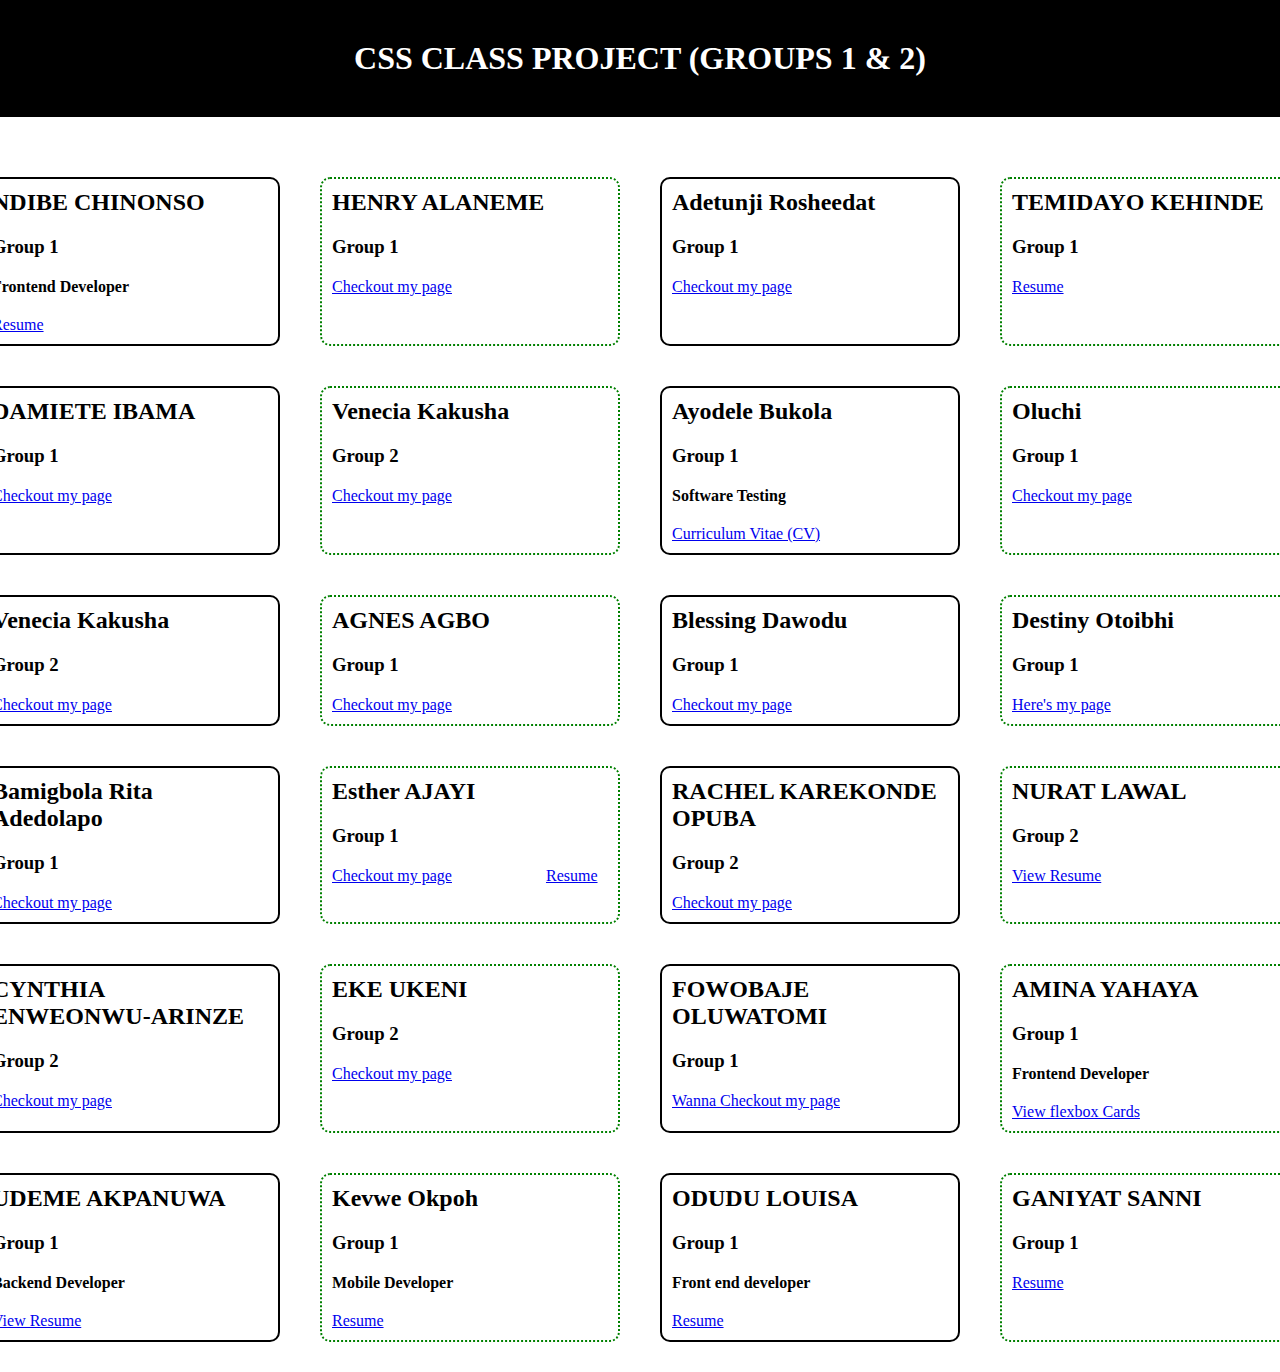
<file: index.html>
<!DOCTYPE html>
<html lang="en">

<head>
    <meta charset="UTF-8" />
    <meta http-equiv="X-UA-Compatible" content="IE=edge" />
    <meta name="viewport" content="width=device-width, initial-scale=1.0" />
    <link rel="stylesheet" href="style.css" />
    <title>CSS Class project</title>
</head>

<body>
    <main>
        <h1 class="project_tittle">CSS CLASS PROJECT (GROUPS 1 & 2)</h1>
        <div class="card_container">
            <div class="card">
                <h2>NDIBE CHINONSO</h2>
                <h3>Group 1</h3>
                <h4>Frontend Developer</h4>
                <a href="nonso.html" title="view resume">Resume</a>
            </div>

            <div class="card">
                <h2>HENRY ALANEME</h2>
                <h3>Group 1</h3>
                <a href="henry.html">Checkout my page</a>
            </div>

            <div class="card">
                <h2>Adetunji Rosheedat</h2>
                <h3>Group 1</h3>
                <a href="rosheedat.html">Checkout my page</a>
            </div>

            <div class="card">
                <h2>TEMIDAYO KEHINDE</h2>
                <h3>Group 1</h3>
                <a href="temidayo.html">Resume</a>
            </div>

            <div class="card">
                <h2>DAMIETE IBAMA</h2>
                <h3>Group 1</h3>
                <a href="dami.html">Checkout my page</a>
            </div>

            <div class="card">
                <h2>Venecia Kakusha</h2>
                <h3>Group 2</h3>
                <a href="ven.html"> Checkout my page</a>
            </div>

            <div class="card">
                <h2>Ayodele Bukola</h2>
                <h3>Group 1</h3>
                <h4>Software Testing</h4>
                <a href="bukola.html">Curriculum Vitae (CV)</a>
            </div>

            <div class="card">
                <h2>Oluchi</h2>
                <h3>Group 1</h3>
                <a href="oluchi.html">Checkout my page</a>
            </div>

            <div class="card">
                <h2>Venecia Kakusha</h2>
                <h3>Group 2</h3>
                <a href="ven.html"> Checkout my page</a>
            </div>
            <div class="card">
                <h2>AGNES AGBO</h2>
                <h3>Group 1</h3>
                <a href="agnes.html">Checkout my page</a>
            </div>

            <!-- Blessing Dawodu's card -->
            <div class="card">
                <h2>Blessing Dawodu</h2>
                <h3>Group 1</h3>
                <a href="blessing.html"> Checkout my page</a>
            </div>

            <!-- Destiny Otoibhi's card-->
            <div class="card">
                <h2 class="tiny">Destiny Otoibhi</h2>
                <h3>Group 1</h3>
                <a href="dess.html"> Here's my page </a>
            </div>

            <!--Bamigbola Rita Adedolapo-->
            <div class="card">
                <h2>Bamigbola Rita Adedolapo</h2>
                <h3>Group 1</h3>
                <a href="rita.html"> Checkout my page</a>
            </div>

            <!--Esther AJAYI's card-->
            <div class="card">
                <h2>Esther AJAYI</h2>
                <h3>Group 1</h3>
                <span>
            <a href="esther.html">Checkout my page</a>
            <a href="esthercv.html" class="firstpage">Resume</a>
          </span>
            </div>

            <!-- Rachel Opuba's card -->
            <div class="card">
                <h2>RACHEL KAREKONDE OPUBA</h2>
                <h3>Group 2</h3>
                <a href="opuba.html">Checkout my page</a>
            </div>

            <!-- Nurat Lawal's card -->
            <div class="card">
                <h2>NURAT LAWAL</h2>
                <h3>Group 2</h3>
                <a href="nurat.html" title="see my resume">View Resume</a>
            </div>
            <!-- Cynthia Enweonwu's card -->
            <div class="card">
                <h2>CYNTHIA ENWEONWU-ARINZE</h2>
                <h3>Group 2</h3>
                <a href="cynthia.html">Checkout my page</a>
            </div>

            <!-- Eke Ukeni's card -->
            <div class="card">
                <h2>EKE UKENI</h2>
                <h3>Group 2</h3>
                <a href="ukeni.html">Checkout my page</a>
            </div>

            <!--Oluwatomi's Card-->
            <div class="card">
                <h2>FOWOBAJE OLUWATOMI</h2>
                <h3>Group 1</h3>
                <a href="oluwatomi.html">Wanna Checkout my page</a>
            </div>
            <!-- Ameena's card -->
            <div class="card">
                <h2>AMINA YAHAYA</h2>
                <h3>Group 1</h3>
                <h4>Frontend Developer</h4>
                <a href="ameena.html" title="View cards">View flexbox Cards</a>
            </div>

            <div class="card">
                <h2>UDEME AKPANUWA</h2>
                <h3>Group 1</h3>
                <h4>Backend Developer</h4>
                <a href="udeme.html" title="view resume">View Resume</a>
            </div>

            <!-- Kevwe's card -->
            <div class="card">
                <h2>Kevwe Okpoh</h2>
                <h3>Group 1</h3>
                <h4>Mobile Developer</h4>
                <a href="kevwe.html" title="view resume">Resume</a>
            </div>
            <!-- ODUDU LOUISA CARD -->
            <div class="card">
                <h2>ODUDU LOUISA</h2>
                <h3>Group 1</h3>
                <h4>Front end developer</h4>
                <a href="louisa.html">Resume </a>
            </div>
            <!-- END OF ODUDU LOUISA CARD -->

            <!-- Ganiyat Sanni's card -->
            <div class="card">
                <h2>GANIYAT SANNI</h2>
                <h3>Group 1</h3>
                <!-- <h4>Front end developer</h4> -->
                <a href="ganiyat.html">Resume </a>
            </div>


        </div>
        </div>
    </main>
</body>

</html>
</file>
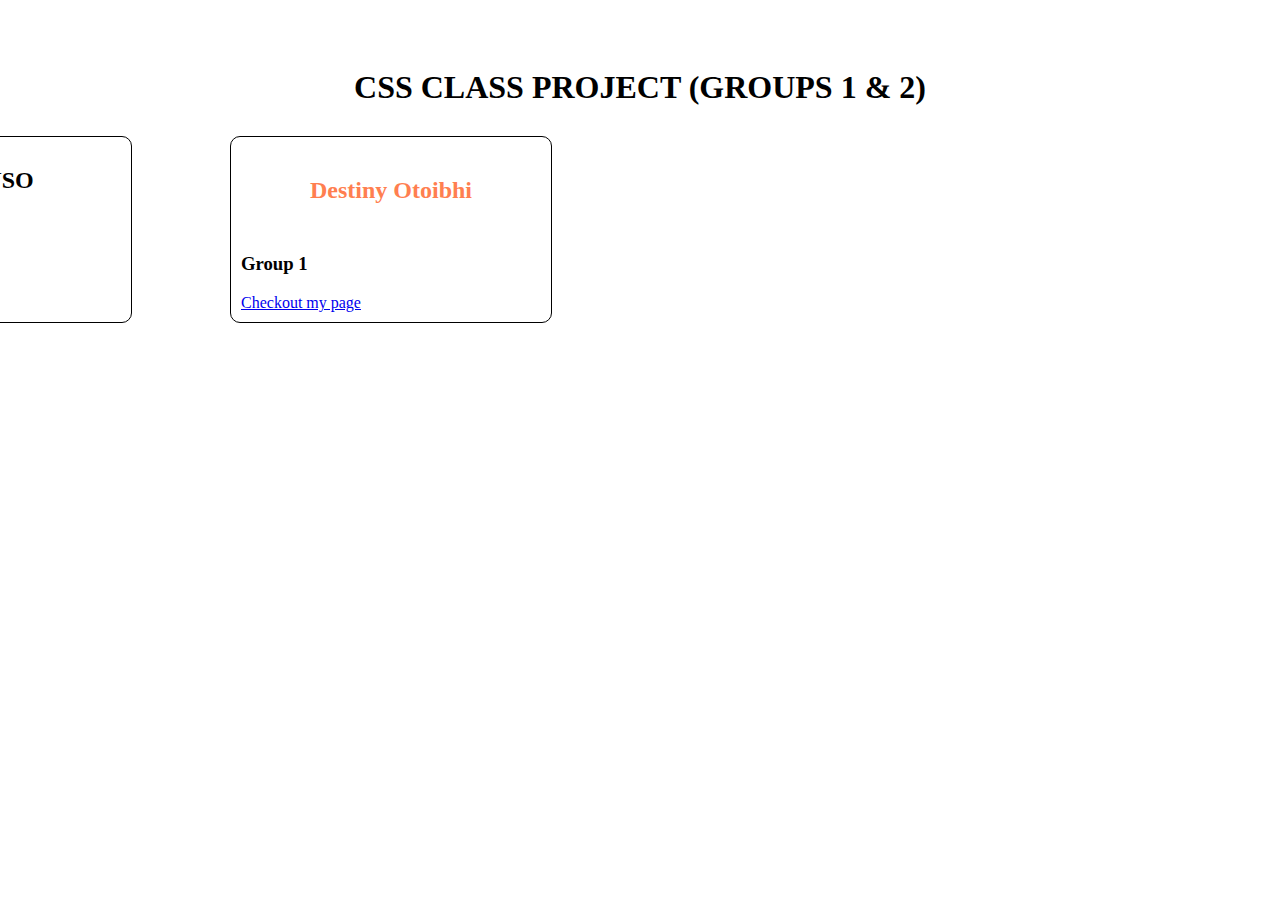
<file: Stutern_CSS_Practical/index.html>
<!DOCTYPE html>
<html lang="en">
<head>
    <meta charset="UTF-8">
    <meta http-equiv="X-UA-Compatible" content="IE=edge">
    <meta name="viewport" content="width=device-width, initial-scale=1.0">
    <link rel="stylesheet" href="style.css">
    <title>CSS Class project</title>
</head>
<body>
    <main>
        <h1 class="project_tittle">CSS CLASS PROJECT (GROUPS 1 & 2)</h1>

        <div class="card_container">
<div class="card">
    <h2>NDIBE CHINONSO</h2>
    <h3>Group 1</h3>
    <a href="nonso.html">Checkout my page</a>
</div>

<div class="card">
    <h2 class="dee">Destiny Otoibhi</h2>
    <h3>Group 1</h3>
    <a href="dess.html">Checkout my page</a>
</div>
        </div>
    </main>
 
</body>
</html>
</file>
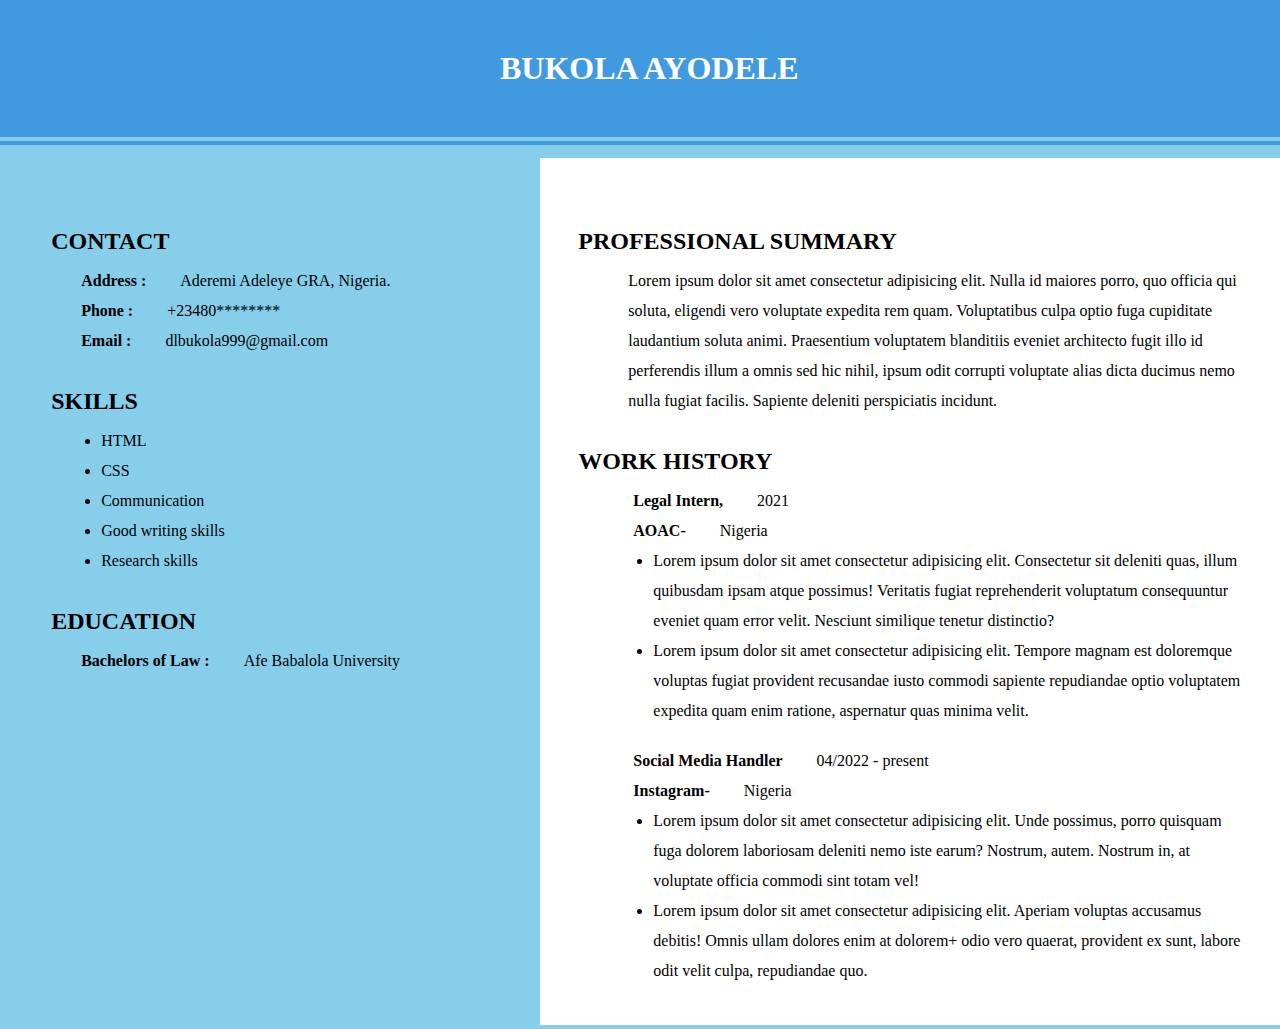
<file: bukola.html>
<!DOCTYPE html>
<html lang="en">
  <head>
    <meta charset="UTF-8" />
    <meta http-equiv="X-UA-Compatible" content="IE=edge" />
    <meta name="viewport" content="width=device-width, initial-scale=1.0" />
    <link rel="stylesheet" href="style.css" />
    <title>BUKOLA'S PAGE</title>
  </head>

  <body>
    <header>
      <h1 class="page-header">Bukola Ayodele</h1>
    </header>

    <main>
      <section class="whole-body">
        <section class="left-section">
          <section>
            <div>
              <h2>Contact</h2>
            </div>
            <div>
              <span>Address :</span>
              <span> Aderemi Adeleye GRA, Nigeria.</span>
            </div>
            <div>
              <span>Phone :</span>
              <span>+23480********</span>
            </div>
            <div>
              <span>Email :</span>
              <span>dlbukola999@gmail.com</span>
            </div>
          </section>

          <section>
            <div>
              <h2>Skills</h2>
            </div>
            <div>
              <ul class="first-ul">
                <li>HTML</li>
                <li>CSS</li>
                <li>Communication</li>
                <li>Good writing skills</li>
                <li>Research skills</li>
              </ul>
            </div>
          </section>

          <section>
            <div>
              <h2>Education</h2>
            </div>
            <div>
              <span>Bachelors of Law :</span>
              <span>Afe Babalola University</span>
            </div>
          </section>
        </section>

        <section class="right-section">
          <section>
            <div>
              <h2>Professional Summary</h2>
            </div>
            <div>
              <p>
                Lorem ipsum dolor sit amet consectetur adipisicing elit. Nulla
                id maiores porro, quo officia qui soluta, eligendi vero
                voluptate expedita rem quam. Voluptatibus culpa optio fuga
                cupiditate laudantium soluta animi. Praesentium voluptatem
                blanditiis eveniet architecto fugit illo id perferendis illum a
                omnis sed hic nihil, ipsum odit corrupti voluptate alias dicta
                ducimus nemo nulla fugiat facilis. Sapiente deleniti
                perspiciatis incidunt.
              </p>
            </div>
          </section>

          <section>
            <div>
              <h2>Work History</h2>
            </div>
            <div class="right-texts">
              <span>Legal Intern, </span>
              <span>2021</span>
            </div>
            <div class="right-texts">
              <span>AOAC-</span>
              <span>Nigeria</span>
            </div>
            <div class="right-texts">
              <ul class="second-ul">
                <li>
                  Lorem ipsum dolor sit amet consectetur adipisicing elit.
                  Consectetur sit deleniti quas, illum quibusdam ipsam atque
                  possimus! Veritatis fugiat reprehenderit voluptatum
                  consequuntur eveniet quam error velit. Nesciunt similique
                  tenetur distinctio?
                </li>
                <li>
                  Lorem ipsum dolor sit amet consectetur adipisicing elit.
                  Tempore magnam est doloremque voluptas fugiat provident
                  recusandae iusto commodi sapiente repudiandae optio voluptatem
                  expedita quam enim ratione, aspernatur quas minima velit.
                </li>
              </ul>
            </div>

            <div class="right-texts">
              <span>Social Media Handler</span>
              <span>04/2022 - present</span>
            </div>
            <div class="right-texts">
              <span>Instagram-</span>
              <span>Nigeria</span>
            </div>
            <div class="right-texts">
              <ul class="second-ul">
                <li>
                  Lorem ipsum dolor sit amet consectetur adipisicing elit. Unde
                  possimus, porro quisquam fuga dolorem laboriosam deleniti nemo
                  iste earum? Nostrum, autem. Nostrum in, at voluptate officia
                  commodi sint totam vel!
                </li>
                <li>
                  Lorem ipsum dolor sit amet consectetur adipisicing elit.
                  Aperiam voluptas accusamus debitis! Omnis ullam dolores enim
                  at dolorem+ odio vero quaerat, provident ex sunt, labore odit
                  velit culpa, repudiandae quo.
                </li>
              </ul>
            </div>
          </section>
        </section>
      </section>
    </main>
  </body>
</html>
</file>
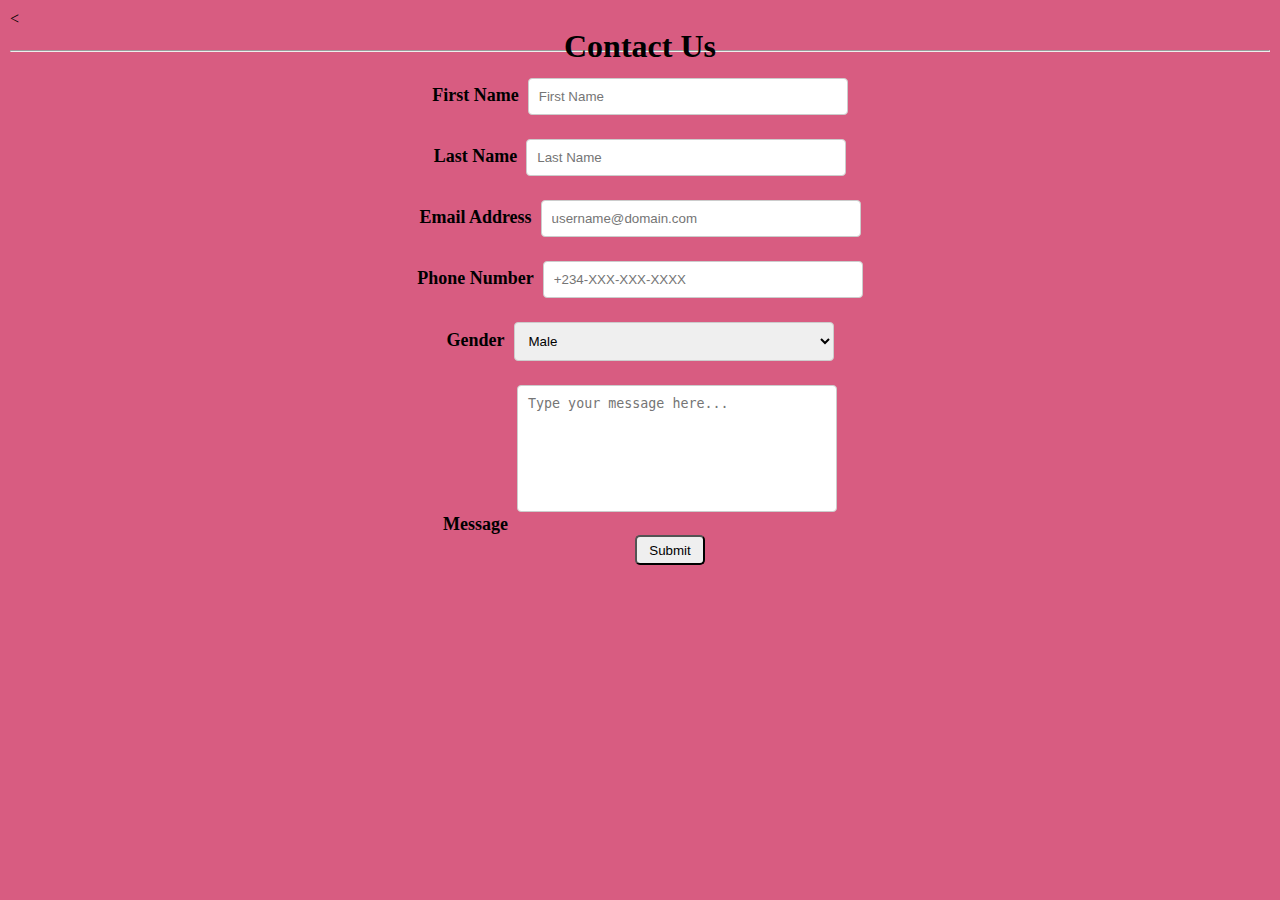
<file: chidera.html>
<!DOCTYPE html>
<html lang="en">
<head>
    <meta charset="UTF-8">
    <meta http-equiv="X-UA-Compatible" content="IE=edge">
    <meta name="viewport" content="width=device-width, initial-scale=1.0">
    <title>Chidera's/Page</title>
    <link rel="stylesheet" href="style.css"/>
    <
</head>
<body id="bodyody">
    <main>
        <h1 id="h10"><b>Contact Us</b></h1>
        <hr width="20%" id="hr4">
            <form action="#" method="post" align="center">
                <div>
                    <label for="fname" class="labela">First Name</label>
                    <input class="dera" type="text" name="fname" placeholder="First Name" required>
                </div>
                <div>
                    <label for="lname" class="labela">Last Name</label>
                    <input class="dera" type="text" name="lname" placeholder="Last Name" required>
                </div>
                <div>
                    <label for="email" class="labela">Email Address</label>
                    <input class="dera" type="email" name="email" placeholder="username@domain.com" required>
                </div>
                <div>
                    <label for="phone" class="labela">Phone Number</label>
                    <input class="dera" type="tel" name="phone" placeholder="+234-XXX-XXX-XXXX" maxlength="14" required>
                </div>
                <div>
                    <label for="gender" class="labela">Gender</label>
                    <select class="dera" name="gender" id="gender" required>
                        <option value="male">Male</option>
                        <option value="female">Female</option>
                        <option value="others">Others</option>
                    </select>
                </div>
                <div>
                    <label for="message" class="labela">Message</label>
                    <textarea class="dera" name="message" placeholder="Type your message here..." cols="20" rows="7" required></textarea>
                </div>
                <div><button type="submit" id="butn5">Submit</button></div>
            </form>
    </main>
</body>
</html>
</file>
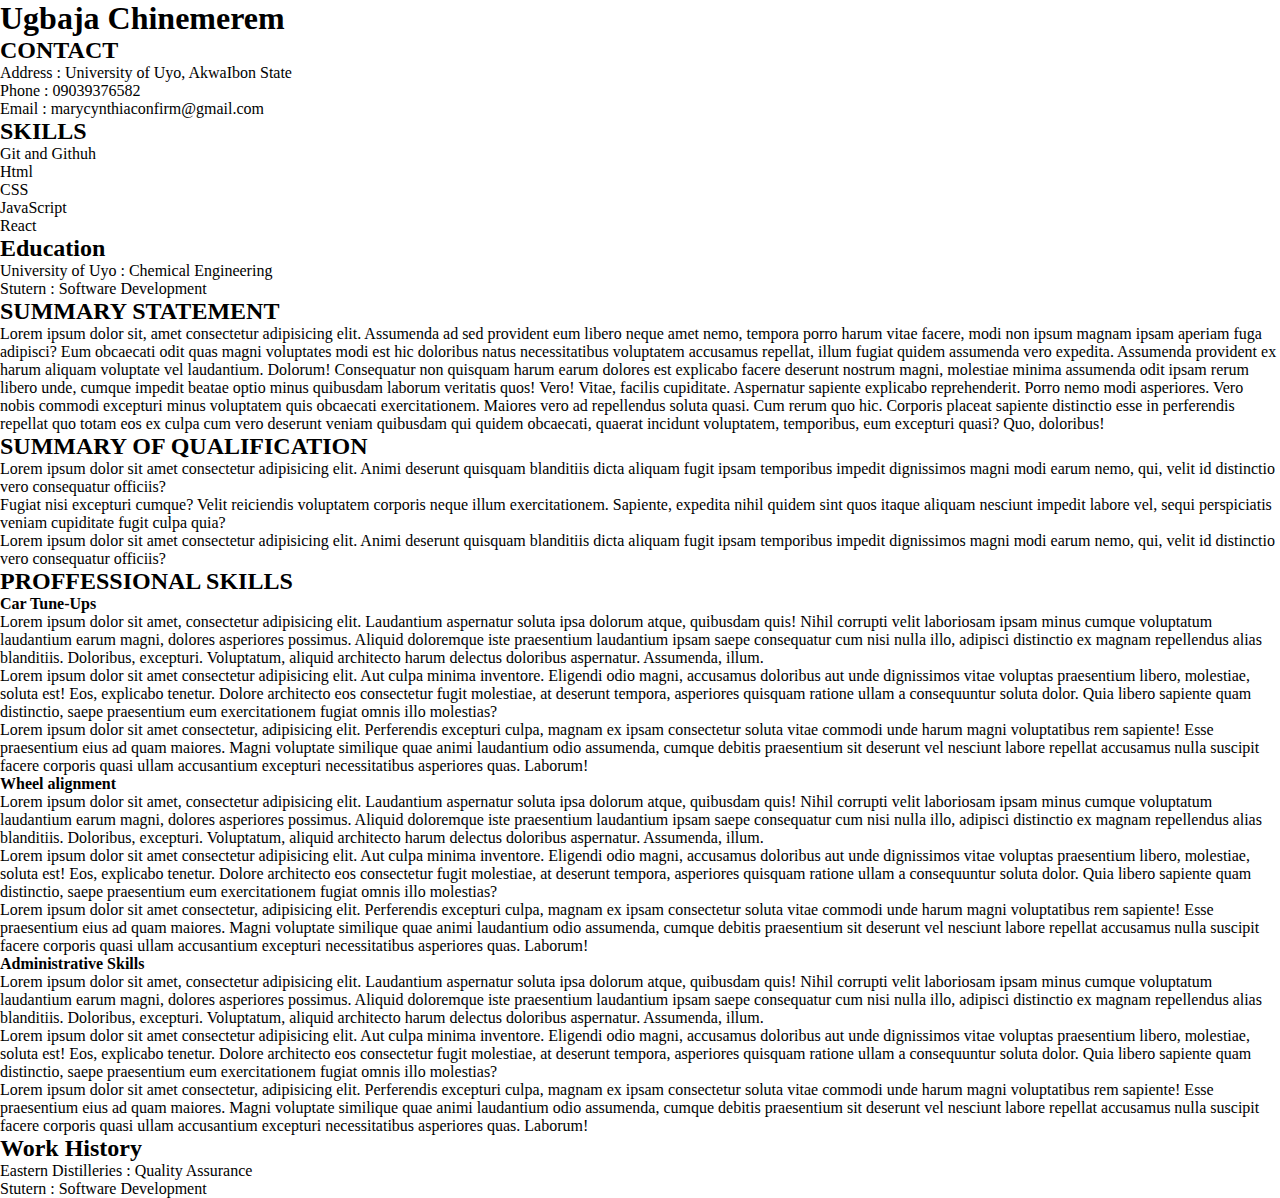
<file: chinemerem.html>
<!DOCTYPE html>
<html lang="en">

<head>
    <meta charset="UTF-8">
    <meta http-equiv="X-UA-Compatible" content="IE=edge">
    <meta name="viewport" content="width=device-width, initial-scale=1.0">
    <title>Chinemerem's Page</title>
    <link rel="stylesheet" href="style.css">
</head>

<body>
    <main class="chi-container">
    <div class="chi-header">
    <h1>Ugbaja Chinemerem</h1>
    </div> 
    <div class="chi-main">
        <div class="chi-left">
            <div class="chi-contact">
                <div>
                    <h2>CONTACT</h2>
                </div>
                <div class="enter">
                    <span class="chi-bold">Address :</span>
                    <span>University of Uyo, AkwaIbon State</span>
                </div>
                <div class="enter">
                    <span class="chi-bold">Phone :</span>
                    <span>09039376582</span>
                </div>
                <div class="enter">
                    <span class="chi-bold">Email :</span>
                    <span>marycynthiaconfirm@gmail.com</span>
                </div>
            </div>
            <div class="chi-contact">
                <div>
                    <h2>SKILLS</h2>
                </div>
                <div class="enter">
                    <ul>
                        <li>Git and Githuh</li>
                        <li>Html</li>
                        <li>CSS</li>
                        <li>JavaScript</li>
                        <li>React</li>
                    </ul>
                </div>
            </div>
            <div class="chi-contact">
                <div>
                    <h2>Education</h2>
                </div>
                <div class="enter">
                    <span class="chi-bold">University of Uyo :</span>
                    <span>Chemical Engineering</span>
                </div>
                <div class="enter">
                    <span class="chi-bold">Stutern :</span>
                    <span>Software Development</span>
                </div>
            </div>
        </div>
        <div class="chi-right">
            <div class="chi-contact">
                <div>
                    <h2>SUMMARY STATEMENT</h2>
                </div>
                <div class="enter">
                    Lorem ipsum dolor sit, amet consectetur adipisicing elit. Assumenda ad sed provident eum libero
                    neque amet nemo, tempora porro harum vitae facere, modi non ipsum magnam ipsam aperiam fuga
                    adipisci?
                    Eum obcaecati odit quas magni voluptates modi est hic doloribus natus necessitatibus voluptatem
                    accusamus repellat, illum fugiat quidem assumenda vero expedita. Assumenda provident ex harum
                    aliquam voluptate vel laudantium. Dolorum!
                    Consequatur non quisquam harum earum dolores est explicabo facere deserunt nostrum magni, molestiae
                    minima assumenda odit ipsam rerum libero unde, cumque impedit beatae optio minus quibusdam laborum
                    veritatis quos! Vero!
                    Vitae, facilis cupiditate. Aspernatur sapiente explicabo reprehenderit. Porro nemo modi asperiores.
                    Vero nobis commodi excepturi minus voluptatem quis obcaecati exercitationem. Maiores vero ad
                    repellendus soluta quasi. Cum rerum quo hic.
                    Corporis placeat sapiente distinctio esse in perferendis repellat quo totam eos ex culpa cum vero
                    deserunt veniam quibusdam qui quidem obcaecati, quaerat incidunt voluptatem, temporibus, eum
                    excepturi quasi? Quo, doloribus!
                </div>
            </div>
            <div class="chi-contact">
                <div>
                    <h2>SUMMARY OF QUALIFICATION</h2>
                </div>
                <div class="enter">
                    <ul>
                        <li>Lorem ipsum dolor sit amet consectetur adipisicing elit. Animi deserunt quisquam blanditiis
                            dicta aliquam fugit ipsam temporibus impedit dignissimos magni modi earum nemo, qui, velit
                            id distinctio vero consequatur officiis?</li>
                        <li>Fugiat nisi excepturi cumque? Velit reiciendis voluptatem corporis neque illum
                            exercitationem. Sapiente, expedita nihil quidem sint quos itaque aliquam nesciunt impedit
                            labore vel, sequi perspiciatis veniam cupiditate fugit culpa quia?</li>
                        <li>Lorem ipsum dolor sit amet consectetur adipisicing elit. Animi deserunt quisquam blanditiis
                        dicta aliquam fugit ipsam temporibus impedit dignissimos magni modi earum nemo, qui, velit id
                        distinctio vero consequatur officiis?</li>
                    </ul>
                </div>
            </div>
            <div class="chi-contact">
                <div>
                    <h2>PROFFESSIONAL SKILLS</h2>
                </div>
                <div class="enter">
                    <h4>Car Tune-Ups</h4>
                    <ul>
                        <li>Lorem ipsum dolor sit amet, consectetur adipisicing elit. Laudantium aspernatur soluta ipsa
                            dolorum atque, quibusdam quis! Nihil corrupti velit laboriosam ipsam minus cumque voluptatum
                            laudantium earum magni, dolores asperiores possimus.
                            Aliquid doloremque iste praesentium laudantium ipsam saepe consequatur cum nisi nulla illo,
                            adipisci distinctio ex magnam repellendus alias blanditiis. Doloribus, excepturi.
                            Voluptatum, aliquid architecto harum delectus doloribus aspernatur. Assumenda, illum.</li>
                        <li>Lorem ipsum dolor sit amet consectetur adipisicing elit. Aut culpa minima inventore.
                            Eligendi odio magni, accusamus doloribus aut unde dignissimos vitae voluptas praesentium
                            libero, molestiae, soluta est! Eos, explicabo tenetur.
                            Dolore architecto eos consectetur fugit molestiae, at deserunt tempora, asperiores quisquam
                            ratione ullam a consequuntur soluta dolor. Quia libero sapiente quam distinctio, saepe
                            praesentium eum exercitationem fugiat omnis illo molestias?</li>
                        <li>Lorem ipsum dolor sit amet consectetur, adipisicing elit. Perferendis excepturi culpa,
                            magnam ex ipsam consectetur soluta vitae commodi unde harum magni voluptatibus rem sapiente!
                            Esse praesentium eius ad quam maiores.
                            Magni voluptate similique quae animi laudantium odio assumenda, cumque debitis praesentium
                            sit deserunt vel nesciunt labore repellat accusamus nulla suscipit facere corporis quasi
                            ullam accusantium excepturi necessitatibus asperiores quas. Laborum!</li>
                    </ul>
                </div>
                <div class="enter">
                    <h4>Wheel alignment</h4>
                    <ul>
                        <li>Lorem ipsum dolor sit amet, consectetur adipisicing elit. Laudantium aspernatur soluta ipsa
                            dolorum atque, quibusdam quis! Nihil corrupti velit laboriosam ipsam minus cumque voluptatum
                            laudantium earum magni, dolores asperiores possimus.
                            Aliquid doloremque iste praesentium laudantium ipsam saepe consequatur cum nisi nulla illo,
                            adipisci distinctio ex magnam repellendus alias blanditiis. Doloribus, excepturi.
                            Voluptatum, aliquid architecto harum delectus doloribus aspernatur. Assumenda, illum.</li>
                        <li>Lorem ipsum dolor sit amet consectetur adipisicing elit. Aut culpa minima inventore.
                            Eligendi odio magni, accusamus doloribus aut unde dignissimos vitae voluptas praesentium
                            libero, molestiae, soluta est! Eos, explicabo tenetur.
                            Dolore architecto eos consectetur fugit molestiae, at deserunt tempora, asperiores quisquam
                            ratione ullam a consequuntur soluta dolor. Quia libero sapiente quam distinctio, saepe
                            praesentium eum exercitationem fugiat omnis illo molestias?</li>
                        <li>Lorem ipsum dolor sit amet consectetur, adipisicing elit. Perferendis excepturi culpa,
                            magnam ex ipsam consectetur soluta vitae commodi unde harum magni voluptatibus rem sapiente!
                            Esse praesentium eius ad quam maiores.
                            Magni voluptate similique quae animi laudantium odio assumenda, cumque debitis praesentium
                            sit deserunt vel nesciunt labore repellat accusamus nulla suscipit facere corporis quasi
                            ullam accusantium excepturi necessitatibus asperiores quas. Laborum!</li>
                    </ul>
                </div>
                <div class="enter">
                    <h4>Administrative Skills</h4>
                    <ul>
                        <li>Lorem ipsum dolor sit amet, consectetur adipisicing elit. Laudantium aspernatur soluta ipsa
                            dolorum atque, quibusdam quis! Nihil corrupti velit laboriosam ipsam minus cumque voluptatum
                            laudantium earum magni, dolores asperiores possimus.
                            Aliquid doloremque iste praesentium laudantium ipsam saepe consequatur cum nisi nulla illo,
                            adipisci distinctio ex magnam repellendus alias blanditiis. Doloribus, excepturi.
                            Voluptatum, aliquid architecto harum delectus doloribus aspernatur. Assumenda, illum.</li>
                        <li>Lorem ipsum dolor sit amet consectetur adipisicing elit. Aut culpa minima inventore.
                            Eligendi odio magni, accusamus doloribus aut unde dignissimos vitae voluptas praesentium
                            libero, molestiae, soluta est! Eos, explicabo tenetur.
                            Dolore architecto eos consectetur fugit molestiae, at deserunt tempora, asperiores quisquam
                            ratione ullam a consequuntur soluta dolor. Quia libero sapiente quam distinctio, saepe
                            praesentium eum exercitationem fugiat omnis illo molestias?</li>
                        <li>Lorem ipsum dolor sit amet consectetur, adipisicing elit. Perferendis excepturi culpa,
                            magnam ex ipsam consectetur soluta vitae commodi unde harum magni voluptatibus rem sapiente!
                            Esse praesentium eius ad quam maiores.
                            Magni voluptate similique quae animi laudantium odio assumenda, cumque debitis praesentium
                            sit deserunt vel nesciunt labore repellat accusamus nulla suscipit facere corporis quasi
                            ullam accusantium excepturi necessitatibus asperiores quas. Laborum!</li>
                    </ul>
                </div>
            </div>
            <div class="chi-contact">
                <div>
                    <h2>Work History</h2>
                </div>
                <div class="enter">
                    <span class="chi-bold">Eastern Distilleries :</span>
                    <span>Quality Assurance</span>
                </div>
                <div class="enter">
                    <span class="chi-bold">Stutern :</span>
                    <span>Software Development</span>
                </div>
            </div>
        </div>
    </div>
</main>
</body>

</html>
</file>
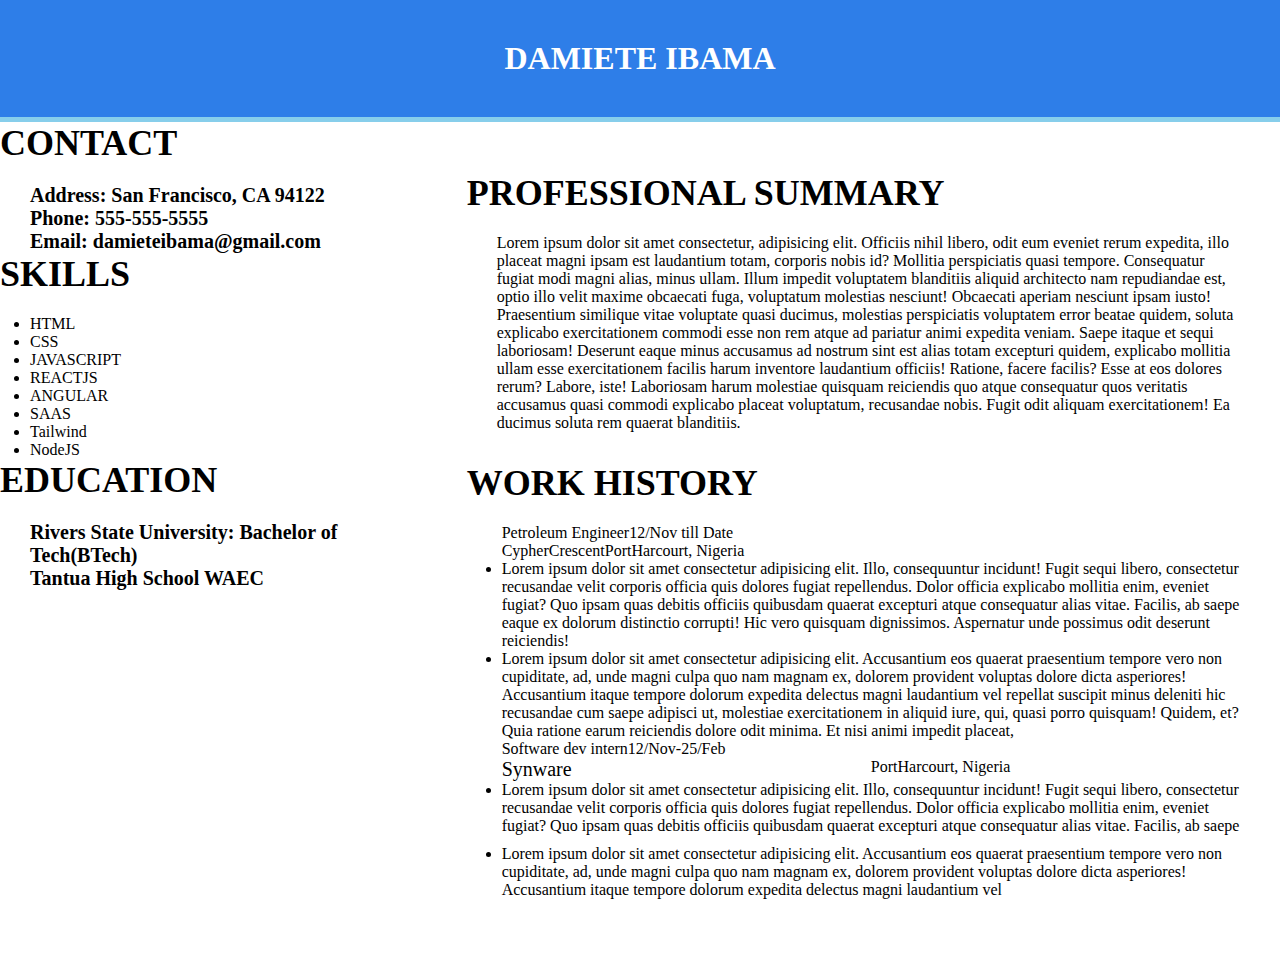
<file: dami.html>
<!DOCTYPE html>
<html lang="en">
  <head>
    <meta charset="UTF-8" />
    <meta http-equiv="X-UA-Compatible" content="IE=edge" />
    <meta name="viewport" content="width=device-width, initial-scale=1.0" />
    <link rel="stylesheet" href="style.css" />
    <title>DAMI'S PAGE</title>
  </head>
  <body>
    <main>
      <div>
        <h1 class="dami_header">DAMIETE IBAMA</h1>
      </div>
      <div class="cv_content">
        <div class="cv_left d_display_coloumn">
          <div class="dami_contact_section">
            <h2>CONTACT</h2>
            <div class="dami_contact_container">
              <div class="dami_contact">
                <span class="dami_label">Address: </span>
                <span class="dami_content">San Francisco, CA 94122</span>
              </div>
              <div class="dami_contact">
                <span class="dami_label">Phone: </span>
                <span class="dami_content">555-555-5555</span>
              </div>
              <div class="dami_contact">
                <span class="dami_label">Email: </span>
                <span class="dami_content">damieteibama@gmail.com</span>
              </div>
            </div>
          </div>
          <div class="dami_skills_section">
            <h2>SKILLS</h2>
            <ul class="padding_30">
              <li>HTML</li>
              <li>CSS</li>
              <li>JAVASCRIPT</li>
              <li>REACTJS</li>
              <li>ANGULAR</li>
              <li>SAAS</li>
              <li>Tailwind</li>
              <li>NodeJS</li>
            </ul>
          </div>
          <div class="dami_education_section">
            <h2>EDUCATION</h2>
            <div class="dami_education_container">
              <div class="dami_contact">
                <span class="dami_label">Rivers State University: </span>
                <span class="dami_content">Bachelor of Tech(BTech)</span>
              </div>
              <div class="dami_contact">
                <span class="dami_label">Tantua High School</span>
                <span class="dami_content">WAEC</span>
              </div>
            </div>
          </div>
        </div>
        <div class="cv_right d_display_column">
          <div class="professional_section">
            <h2>PROFESSIONAL SUMMARY</h2>
            <p class="padding_30">
              Lorem ipsum dolor sit amet consectetur, adipisicing elit. Officiis
              nihil libero, odit eum eveniet rerum expedita, illo placeat magni
              ipsam est laudantium totam, corporis nobis id? Mollitia
              perspiciatis quasi tempore. Consequatur fugiat modi magni alias,
              minus ullam. Illum impedit voluptatem blanditiis aliquid
              architecto nam repudiandae est, optio illo velit maxime obcaecati
              fuga, voluptatum molestias nesciunt! Obcaecati aperiam nesciunt
              ipsam iusto! Praesentium similique vitae voluptate quasi ducimus,
              molestias perspiciatis voluptatem error beatae quidem, soluta
              explicabo exercitationem commodi esse non rem atque ad pariatur
              animi expedita veniam. Saepe itaque et sequi laboriosam! Deserunt
              eaque minus accusamus ad nostrum sint est alias totam excepturi
              quidem, explicabo mollitia ullam esse exercitationem facilis harum
              inventore laudantium officiis! Ratione, facere facilis? Esse at
              eos dolores rerum? Labore, iste! Laboriosam harum molestiae
              quisquam reiciendis quo atque consequatur quos veritatis accusamus
              quasi commodi explicabo placeat voluptatum, recusandae nobis.
              Fugit odit aliquam exercitationem! Ea ducimus soluta rem quaerat
              blanditiis.
            </p>
          </div>
          <div class="work_section">
            <h2>WORK HISTORY</h2>
            <div class="job_container">
              <div class="job_details padding_30">
                <div class="job_title">
                  <span>Petroleum Engineer</span><span class="title_right">12/Nov till Date</span>
                </div>
                <div class="comapany_title">
                  <span>CypherCrescent</span><span class="titile_right">PortHarcourt, Nigeria</span>
                </div>
                <ul>
                  <li>
                    Lorem ipsum dolor sit amet consectetur adipisicing elit.
                    Illo, consequuntur incidunt! Fugit sequi libero, consectetur
                    recusandae velit corporis officia quis dolores fugiat
                    repellendus. Dolor officia explicabo mollitia enim, eveniet
                    fugiat? Quo ipsam quas debitis officiis quibusdam quaerat
                    excepturi atque consequatur alias vitae. Facilis, ab saepe
                    eaque ex dolorum distinctio corrupti! Hic vero quisquam
                    dignissimos. Aspernatur unde possimus odit deserunt
                    reiciendis!
                  </li>
                  <li>
                    Lorem ipsum dolor sit amet consectetur adipisicing elit.
                    Accusantium eos quaerat praesentium tempore vero non
                    cupiditate, ad, unde magni culpa quo nam magnam ex, dolorem
                    provident voluptas dolore dicta asperiores! Accusantium
                    itaque tempore dolorum expedita delectus magni laudantium
                    vel repellat suscipit minus deleniti hic recusandae cum
                    saepe adipisci ut, molestiae exercitationem in aliquid iure,
                    qui, quasi porro quisquam! Quidem, et? Quia ratione earum
                    reiciendis dolore odit minima. Et nisi animi impedit
                    placeat,
                  </li>
                </ul>
                <div class="job_title">
                  <span>Software dev intern</span
                  ><span class="titile_right">12/Nov-25/Feb</span>
                </div>
                <div class="company_title">
                  <span>Synware</span
                  ><span class="titile_right">PortHarcourt, Nigeria</span>
                </div>
                <ul class="job_list">
                  <li>
                    Lorem ipsum dolor sit amet consectetur adipisicing elit.
                    Illo, consequuntur incidunt! Fugit sequi libero, consectetur
                    recusandae velit corporis officia quis dolores fugiat
                    repellendus. Dolor officia explicabo mollitia enim, eveniet
                    fugiat? Quo ipsam quas debitis officiis quibusdam quaerat
                    excepturi atque consequatur alias vitae. Facilis, ab saepe
                  </li>
                  <li>
                    Lorem ipsum dolor sit amet consectetur adipisicing elit.
                    Accusantium eos quaerat praesentium tempore vero non
                    cupiditate, ad, unde magni culpa quo nam magnam ex, dolorem
                    provident voluptas dolore dicta asperiores! Accusantium
                    itaque tempore dolorum expedita delectus magni laudantium
                    vel
                  </li>
                </ul>
              </div>
            </div>
          </div>
        </div>
      </div>
    </main>
  </body>
</html>
</file>
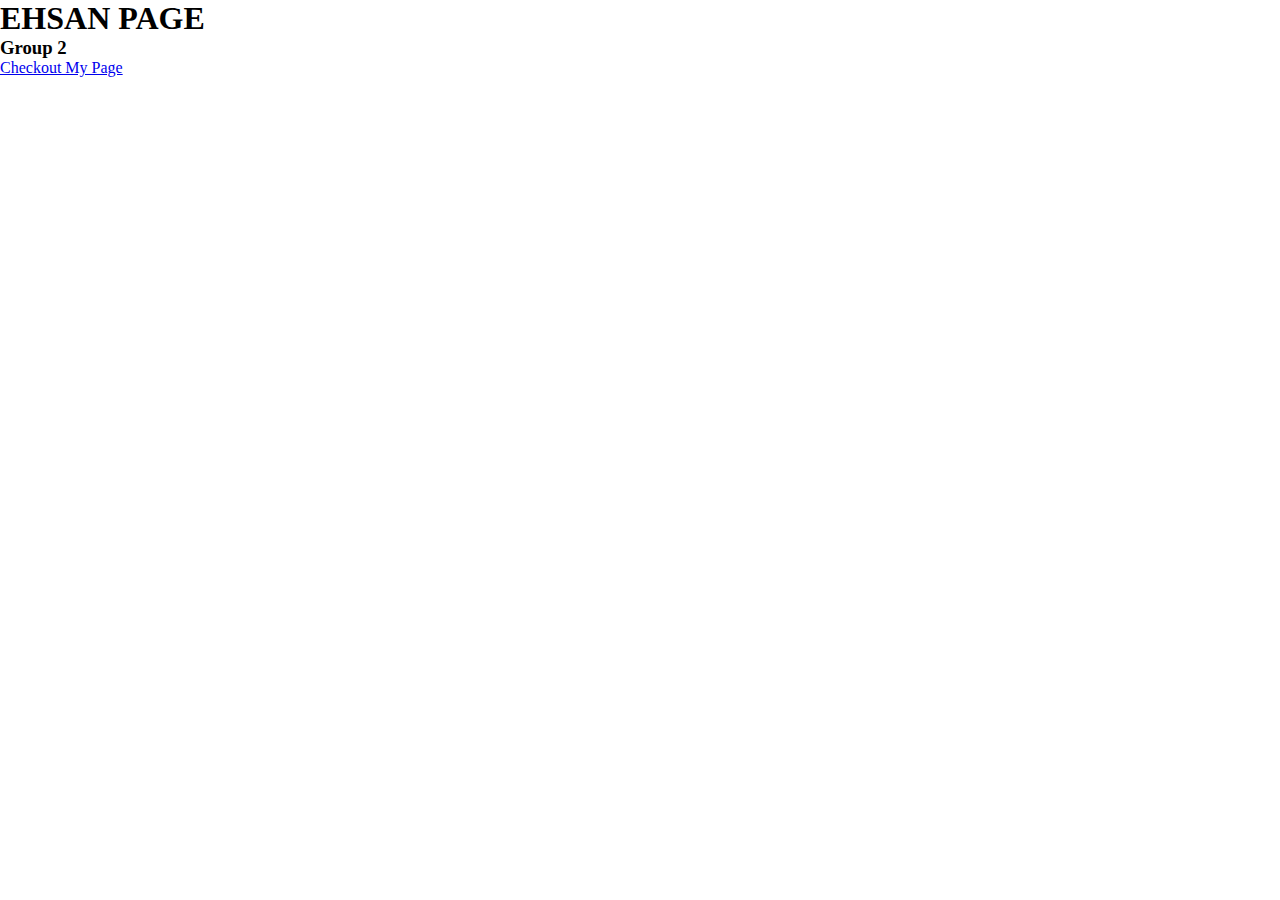
<file: ehsan.html>
<!DOCTYPE html>
<html lang="en">
<head>
    <meta charset="UTF-8">
    <meta http-equiv="X-UA-Compatible" content="IE=edge">
    <meta name="viewport" content="width=device-width, initial-scale=1.0">
    <title>CSS Class project</title>
    <link rel="stylesheet" href="style.css">
</head>
<body>
    <div class="ehsan">
        <h1 class="ehsan_header">EHSAN PAGE</h1>
        <h3>Group 2</h3>
        <a href="ehsan.html">Checkout My Page</a>

    </div>
</body>
</html>
</file>
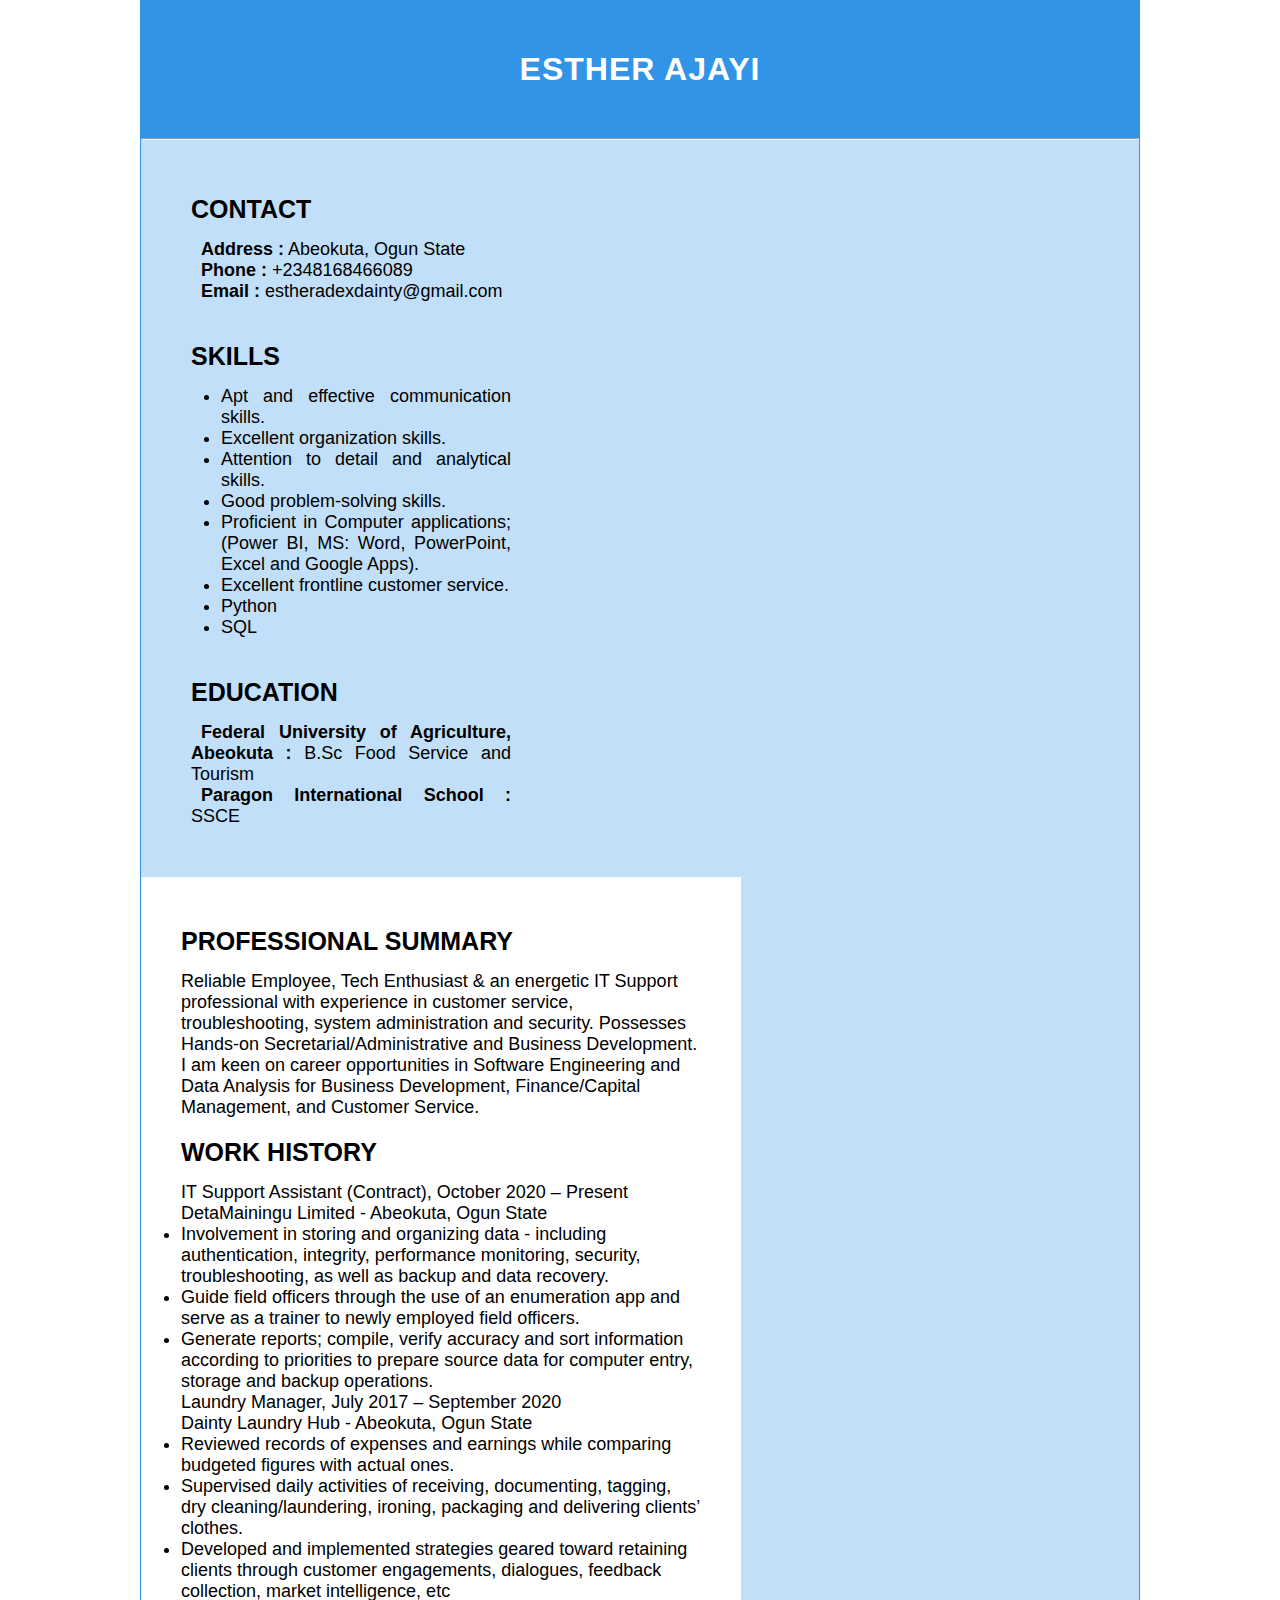
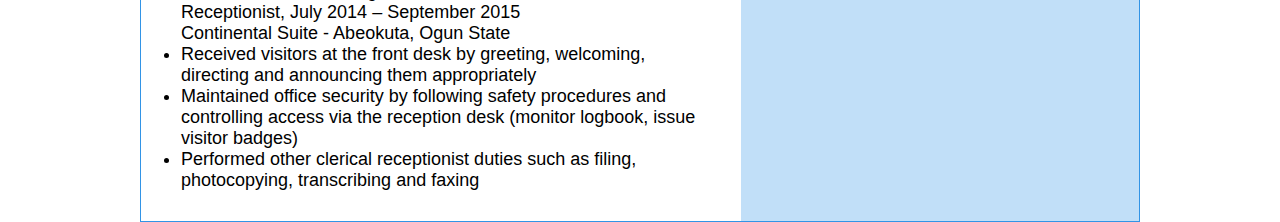
<file: esthercv.html>
<!DOCTYPE html>
<html lang="en">
<head>
    <meta charset="UTF-8">
    <meta http-equiv="X-UA-Compatible" content="IE=edge">
    <meta name="viewport" content="width=device-width, initial-scale=1.0">
    <link rel="stylesheet" href="style.css">
    <title>Esther's Resume</title>
</head>
<body class="my_resume">
    <main class="e-main">
        <h1 class="header_esther">ESTHER AJAYI</h1>
        <hr class="e-hr">
        <div class="e_resume">
            <div class="e_resumeleft e_column" >
                <div class="e_contact">
                    <h3>CONTACT</h3>
                    <div>
                        <span class="e_label">Address :</span>
                        <span class="es-label">Abeokuta, Ogun State</span>
                    </div>
                    <div>
                        <span class="e_label">Phone :</span>
                        <span class="es-label">+2348168466089</span>
                    </div>
                    <div>
                        <span class="e_label">Email :</span>
                        <span class="es-label">estheradexdainty@gmail.com</span>
                    </div>
                </div>
            
                <div class="e_contact">
                    <h3>SKILLS</h3>
                    <ul class="e_skills">
                        <li>Apt and effective communication skills.</li>
                        <li>Excellent organization skills.</li>
                        <li>Attention to detail and analytical skills.</li>
                        <li>Good problem-solving skills.</li>
                        <li>Proficient in Computer applications; (Power BI, MS: Word, PowerPoint, Excel and Google Apps).</li>
                        <li>Excellent frontline customer service.</li>
                        <li>Python</li>
                        <li>SQL</li>
                    </ul>
                </div>
                <div class="e_contact">
                    <h3>EDUCATION</h3>
                    <div>
                        <span class="e_label">Federal University of Agriculture, Abeokuta :</span>
                        <span class="es-label">B.Sc Food Service and Tourism</span>
                    </div>
                    <div>
                        <span class="e_label">Paragon International School :</span>
                        <span class="es-label">SSCE</span>
                    </div>
                </div>
            </div>
            
            <div class="e_right">
                <div class="e_profession">
                    <h3>PROFESSIONAL SUMMARY</h3>
                    <p>
                        Reliable Employee, Tech Enthusiast & an energetic IT Support professional with experience in customer service, troubleshooting, system administration and security. 
                        Possesses Hands-on Secretarial/Administrative and Business Development. 
                        I am keen on career opportunities in Software Engineering and Data Analysis for Business Development, Finance/Capital Management, and Customer Service.
                    </p>
                </div>
                <div class="e_profession">
                    <h3>WORK HISTORY</h3>
                    <div class="e-profession">
                        <div>
                            <span class="es-profession">IT Support Assistant (Contract),</span>
                            <span class="es-label">October 2020 – Present</span>
                        </div>
                        <div>
                            <span class="es-profession">DetaMainingu Limited</span>
                            <span class="es-label">- Abeokuta, Ogun State</span>
                        </div>
                        <ul>
                            <li>Involvement in storing and organizing data - including authentication, integrity, performance monitoring, security, troubleshooting, as well as backup and data recovery.</li>
                            <li>Guide field officers through the use of an enumeration app and serve as a trainer to newly employed field officers.</li>
                            <li>Generate reports; compile, verify accuracy and sort information according to priorities to prepare source data for computer entry, storage and backup operations.</li>
                        </ul>
                    </div>
                    <div class="e-profession">
                        <div>
                            <span class="es-profession">Laundry Manager,</span>
                            <span class="es-label">July 2017 – September 2020</span>
                        </div>
                        <div>
                            <span class="es-profession">Dainty Laundry Hub</span>
                            <span class="es-label">- Abeokuta, Ogun State</span>
                        </div>
                        <ul>
                            <li>Reviewed records of expenses and earnings while comparing budgeted figures with actual ones.</li>
                            <li>Supervised daily activities of receiving, documenting, tagging, dry cleaning/laundering, ironing, packaging and delivering clients’ clothes.</li>
                            <li>Developed and implemented strategies geared toward retaining clients through customer engagements, dialogues, feedback collection, market intelligence, etc</li>
                        </ul>
                    </div>
                    <div class="e-profession">
                        <div>
                            <span class="es-profession">Receptionist,</span>
                            <span class="es-label">July 2014 – September 2015</span>
                        </div>
                        <div>
                            <span class="es-profession">Continental Suite</span>
                            <span class="es-label">- Abeokuta, Ogun State</span>
                        </div>
                        <ul>
                            <li>Received visitors at the front desk by greeting, welcoming, directing and announcing them appropriately</li>
                            <li>Maintained office security by following safety procedures and controlling access via the reception desk (monitor logbook, issue visitor badges)</li>
                            <li>Performed other clerical receptionist duties such as filing, photocopying, transcribing and faxing</li>
                        </ul>
                    </div>
                </div>
            </div>
        </div>
    </main>
</body>
</html>
</file>
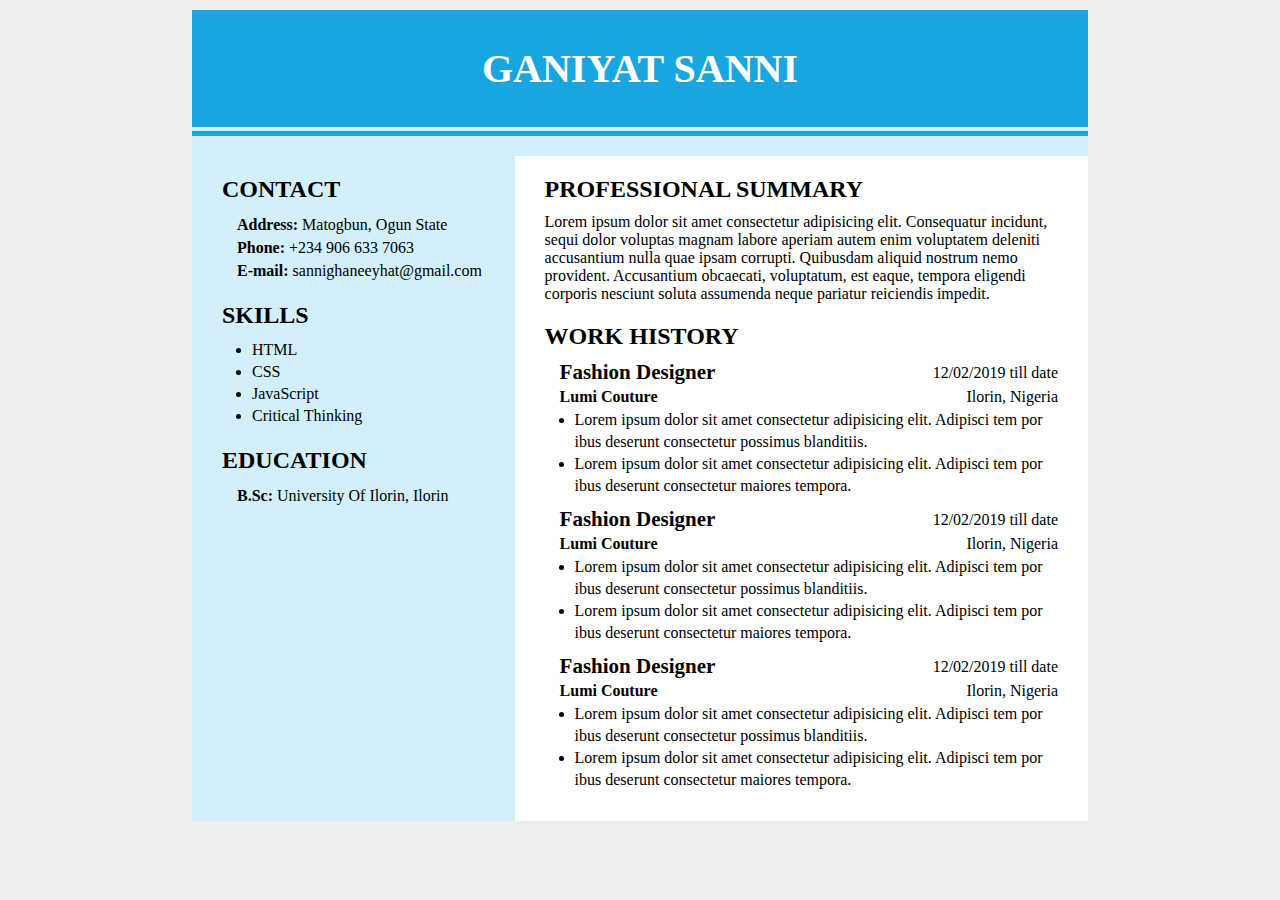
<file: ganiyat.html>
<!DOCTYPE html>
<html lang="en">

<head>
    <meta charset="UTF-8">
    <meta http-equiv="X-UA-Compatible" content="IE=edge">
    <meta name="viewport" content="width=device-width, initial-scale=1.0">
    <link rel="stylesheet" href="style.css">
    <title>Ganiyat's Page</title>
</head>

<body id="ganiyat_body">

    <main id="ganiyat_main">

        <h1 id="ganiyat_name">GANIYAT SANNI</h1>
        <div id="blockline"></div>

        <div class="ganiyat_flex">
            <div id="ganiyat_left">
                <div class="ganiyat_info ganiyat_margin_bottom ">
                    <h2>CONTACT</h2>
                        <p>
                            <b>Address:</b> Matogbun, Ogun State
                        </p>
                        <p>
                            <b>Phone:</b> +234 906 633 7063
                        </p>
                        <p>
                            <b>E-mail:</b> sannighaneeyhat@gmail.com
                        </p>
                </div>
                <div class="ganiyat_skill ganiyat_margin_bottom ">
                    <h2>SKILLS</h2>
                    <ul>
                        <li>HTML</li>
                        <li>CSS</li>
                        <li>JavaScript</li>
                        <li>Critical Thinking</li>
                    </ul>
                </div>
                <div class="ganiyat_info ganiyat_margin_bottom ">
                    <h2>EDUCATION</h2>
                        <p>
                            <b>B.Sc:</b> University Of Ilorin, Ilorin
                        </p>
                </div>
            </div>

            <div id="ganiyat_right">
                <div class="ganiyat_margin_bottom ">
                    <h2>PROFESSIONAL SUMMARY</h2>
                    <p>
                       Lorem ipsum dolor sit amet consectetur adipisicing elit. Consequatur incidunt, sequi dolor voluptas magnam labore aperiam autem enim voluptatem deleniti accusantium nulla quae ipsam corrupti. Quibusdam aliquid nostrum nemo provident.
                       Accusantium obcaecati, voluptatum, est eaque, tempora eligendi corporis nesciunt soluta assumenda neque pariatur reiciendis impedit.
                    </p>
                </div>
                <div>
                    <h2>WORK HISTORY</h2>
                    <div class="g_work_hist" >
                        <div class="ganiyat_flex g-align">
                            <h3>Fashion Designer</h3>
                            <p>12/02/2019 till date</p>
                        </div>
                        <div class="ganiyat_flex g-align ">
                            <h4>Lumi Couture</h4>
                            <p>Ilorin, Nigeria</p>
                        </div>
                        <div class="ganiyat_skill">
                            <ul>
                                <li>
                                   Lorem ipsum dolor sit amet consectetur adipisicing elit. Adipisci tem por ibus deserunt consectetur possimus blanditiis.
                                </li>
                                <li>
                                    Lorem ipsum dolor sit amet consectetur adipisicing elit. Adipisci tem por ibus deserunt consectetur maiores tempora.
                                </li>
                            </ul>
                        </div>
                    </div>

                    <div class="g_work_hist" >
                        <div class="ganiyat_flex g-align">
                            <h3>Fashion Designer</h3>
                            <p>12/02/2019 till date</p>
                        </div>
                        <div class="ganiyat_flex g-align ">
                            <h4>Lumi Couture</h4>
                            <p>Ilorin, Nigeria</p>
                        </div>
                        <div class="ganiyat_skill">
                            <ul>
                                <li>
                                   Lorem ipsum dolor sit amet consectetur adipisicing elit. Adipisci tem por ibus deserunt consectetur possimus blanditiis.
                                </li>
                                <li>
                                    Lorem ipsum dolor sit amet consectetur adipisicing elit. Adipisci tem por ibus deserunt consectetur maiores tempora.
                                </li>
                            </ul>
                        </div>
                    </div>
                    
                    <div class="g_work_hist" >
                        <div class="ganiyat_flex g-align">
                            <h3>Fashion Designer</h3>
                            <p>12/02/2019 till date</p>
                        </div>
                        <div class="ganiyat_flex g-align ">
                            <h4>Lumi Couture</h4>
                            <p>Ilorin, Nigeria</p>
                        </div>
                        <div class="ganiyat_skill">
                            <ul>
                                <li>
                                   Lorem ipsum dolor sit amet consectetur adipisicing elit. Adipisci tem por ibus deserunt consectetur possimus blanditiis.
                                </li>
                                <li>
                                    Lorem ipsum dolor sit amet consectetur adipisicing elit. Adipisci tem por ibus deserunt consectetur maiores tempora.
                                </li>
                            </ul>
                        </div>
                    </div>
                   
                </div>
            </div>
        </div>

    </main>
</body>

</html>
</file>
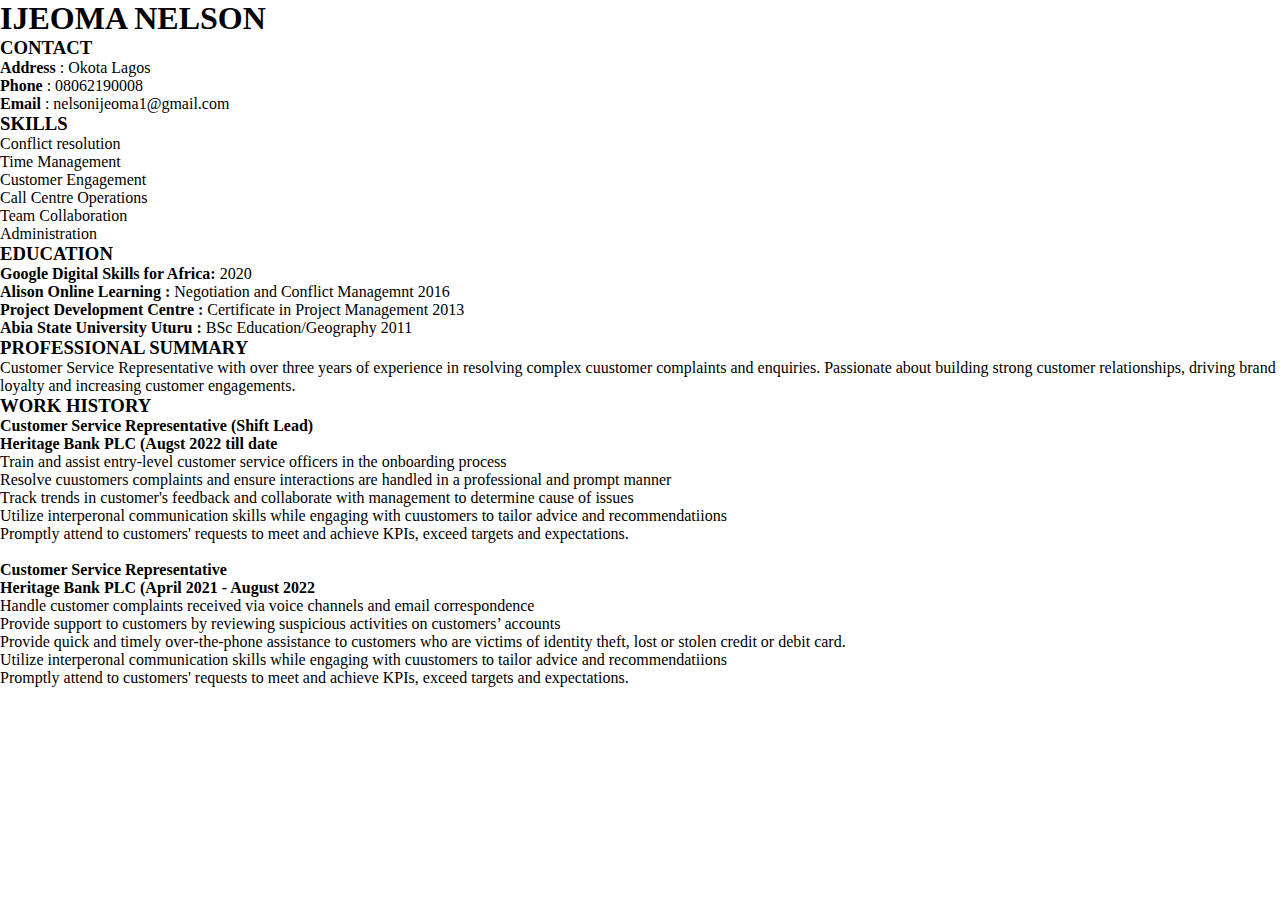
<file: ijeoma.html>
<!DOCTYPE html>
<html lang="en">
  <head>
    <meta charset="UTF-8" />
    <meta http-equiv="X-UA-Compatible" content="IE=edge" />
    <meta name="viewport" content="width=device-width, initial-scale=1.0" />
    <link rel="stylesheet" href="style.css" />
    <title>Ijeoma Contact</title>
  </head>
  <body>
      <h1 class="ij_header">IJEOMA NELSON</h1>
      <main class="ij_flex_container">

      <section class="ij_section1">
      <div class="ij_contact_div">
        <h3>CONTACT</h3> 
        <p id="ij_list"><b>Address</b> <span> : Okota Lagos</span></p>
        <p id="ij_list"><b>Phone</b> <span> : 08062190008</span></p>
        <p id="ij_list"><b>Email</b> <span> : nelsonijeoma1@gmail.com</span></p>
      </div>

      <div class="ij_contact_div">
        <h3>SKILLS</h3>
        <ul id="ij_list">
          <li> Conflict resolution</li>
        <li>Time Management</li>
        <li>Customer Engagement</li>
        <li>Call Centre Operations</li>
        <li>Team Collaboration</li>
        <li>Administration</li>

        </ul>
      </div>

      <div class="ij_contact_div">
        <h3>EDUCATION</h3>
        <p id="ij_list"><b>Google Digital Skills for Africa: </b><span>2020</span></p>
        <p id="ij_list">
          <b>Alison Online Learning : </b>
           <span>Negotiation and Conflict Managemnt 2016 </span>
        </p>
        <p id="ij_list">
          <b>Project Development Centre :</b> <span>Certificate in Project Management 2013 </span>
        </p>
        <p id="ij_list">
          <b>Abia State University Uturu : </b> <span>BSc Education/Geography 2011</span>
        </p>
      </div>
    </section>

    <section class="ij_section2">
      <div>
        <h3>PROFESSIONAL SUMMARY</h3>
        <p id="ij_list">Customer Service Representative with over three years of experience in
        resolving complex cuustomer complaints and enquiries. Passionate about
        building strong customer relationships, driving brand loyalty and
        increasing customer engagements.</p>

        <div class="ij_contact_div">
        <h3>WORK HISTORY</h3>
        <div>
        <p id="ij_list"><b>Customer Service Representative (Shift Lead)</b><br>
        <b>Heritage Bank PLC (Augst 2022 till date</b></p>
        <ul id="ij_list">
          <li>Train and assist entry-level customer service officers in the onboarding process</li>
        <li>Resolve cuustomers complaints and ensure interactions are handled in a professional and prompt manner</li>
        <li>Track trends in customer's feedback and collaborate with management to determine cause of issues</li>
        <li>Utilize interperonal communication skills while engaging with cuustomers to tailor advice and recommendatiions</li>
        <li>Promptly attend to customers' requests to meet and achieve KPIs, exceed targets and expectations.</li>
        </ul>
        </div>

        <div>
          <br>
          <p id="ij_list"><b>Customer Service Representative </b><br>
          <b>Heritage Bank PLC (April 2021 - August 2022</b></p>
          <ul id="ij_list">
            <li>Handle customer complaints received via voice channels and email correspondence </li>
          <li>Provide support to customers by reviewing suspicious activities on customers’ accounts </li>
          <li>Provide quick and timely over-the-phone assistance to customers who are victims of identity theft, lost or stolen credit or debit card.</li>
          <li>Utilize interperonal communication skills while engaging with cuustomers to tailor advice and recommendatiions</li>
          <li>Promptly attend to customers' requests to meet and achieve KPIs, exceed targets and expectations.</li>
          </ul>
          </div>
        </div>

      </div>

    </section>
    </main>
  </body>
</html>
</file>
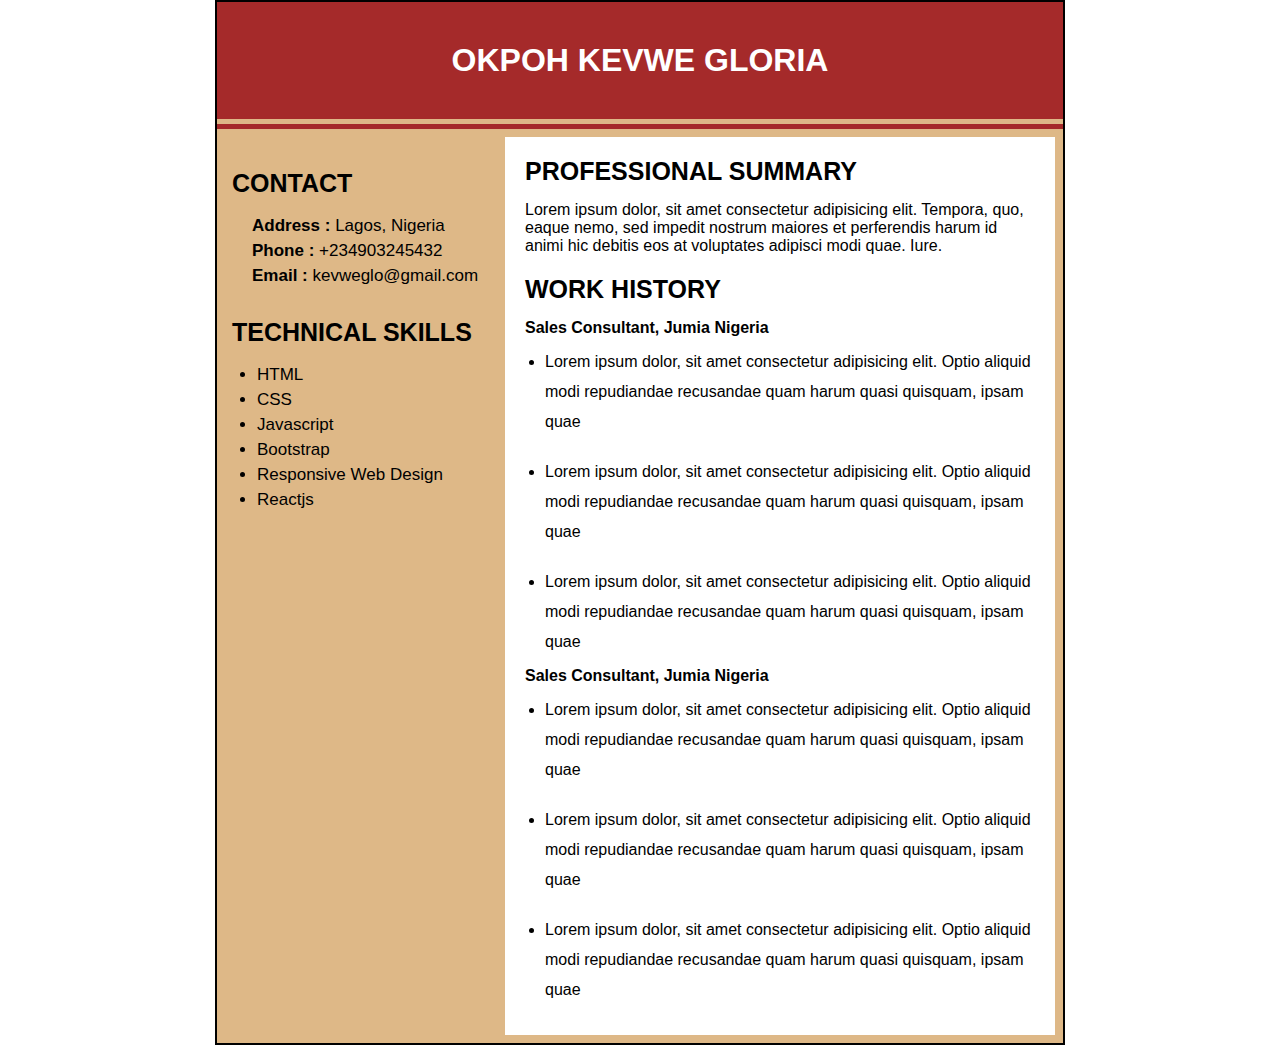
<file: kevwe.html>
<!DOCTYPE html>
<html lang="en">
<head>
    <meta charset="UTF-8">
    <meta http-equiv="X-UA-Compatible" content="IE=edge">
    <meta name="viewport" content="width=device-width, initial-scale=1.0">
    <title>Kevwe Resume</title>
    <link rel="stylesheet" href="style.css">
</head>
<body>
    <div class="kev-resume">
      <div class="kev-header">
        <h1>OKPOH KEVWE GLORIA</h1>
        
      </div>
  <div class="kev-body">
    <div class="kev1">
        <div class="kev1-a">
            <h3>CONTACT</h3>
            <p><span>Address :</span> Lagos, Nigeria</p>
            <p><span>Phone :</span> +234903245432</p>
            <p><span>Email :</span> kevweglo@gmail.com</p>
          </div>
          <div class="kev1-b">
            <h3>TECHNICAL SKILLS</h3>
            <ul>
                <li>HTML</li>
                <li>CSS</li>
                <li>Javascript</li>
                <li>Bootstrap</li>
                <li>Responsive Web Design</li>
                <li>Reactjs</li>
            </ul>
          </div>
          
     </div>
     <div class="kev2">
        <div class="kev2-a">
            <h3>PROFESSIONAL SUMMARY</h3>
        <p>Lorem ipsum dolor, sit amet consectetur adipisicing elit. Tempora, quo, eaque nemo, sed impedit nostrum maiores et perferendis harum id animi hic debitis eos at voluptates adipisci modi quae. Iure.</p>
        </div>
        <div class="kev2-b">
            <h3>WORK HISTORY</h3>
            <p><span>Sales Consultant, Jumia Nigeria</span></p>
            <ul>
                <li>Lorem ipsum dolor, sit amet consectetur adipisicing elit. Optio aliquid modi repudiandae recusandae quam harum quasi quisquam, ipsam quae</li>
                <li>Lorem ipsum dolor, sit amet consectetur adipisicing elit. Optio aliquid modi repudiandae recusandae quam harum quasi quisquam, ipsam quae</li>
              <li>Lorem ipsum dolor, sit amet consectetur adipisicing elit. Optio aliquid modi repudiandae recusandae quam harum quasi quisquam, ipsam quae</li>
            </ul>
        </div>
        <div class="kev2-b">
         
            <p><span>Sales Consultant, Jumia Nigeria</span></p>
            <ul>
                <li>Lorem ipsum dolor, sit amet consectetur adipisicing elit. Optio aliquid modi repudiandae recusandae quam harum quasi quisquam, ipsam quae</li>
                <li>Lorem ipsum dolor, sit amet consectetur adipisicing elit. Optio aliquid modi repudiandae recusandae quam harum quasi quisquam, ipsam quae</li>
              <li>Lorem ipsum dolor, sit amet consectetur adipisicing elit. Optio aliquid modi repudiandae recusandae quam harum quasi quisquam, ipsam quae</li>
            </ul>
        </div>
     </div>
  </div>
    </div>
</body>
</html>
</file>
<file: style.css>
* {
        padding: 0;
        margin: 0;
        width: 100%;
        box-sizing: border-box;
    }
    
    body {
        max-width: 1440px;
        margin: auto;
        height: 100%;
    }
    
    body::-webkit-scrollbar {
        width: 1em;
        background-color: #000000;
    }
    
    body::-webkit-scrollbar-thumb {
        background-color: gray;
        outline: 2px solid slategrey;
        border-radius: 8px;
    }
    
    main {
        margin: auto;
    }
    
    .project_tittle {
        position: sticky;
        top: 0;
        text-align: center;
        padding: 40px 20px;
        background: #000000;
        color: #ffffff;
    }
    
    .card_container {
        display: grid;
        padding: 20px 10px;
        grid-template-columns: repeat(4, 320px);
        gap: 20px;
        justify-content: center;
        margin-top: 30px;
    }
    
    .card {
        border: 1px solid black;
        border-radius: 10px;
        max-width: 300px;
        width: 100%;
        padding: 10px;
        display: flex;
        flex-direction: column;
        align-content: center;
        gap: 20px;
    }
    
    .card:hover {
        box-shadow: 0 4px 8px 0 rgba(0, 0, 0, 0.2), 0 6px 20px 0 rgba(0, 0, 0, 0.19);
    }
    
    .card:nth-of-type(even) {
        border: 2px dotted green;
    }
    
    .card:nth-of-type(odd) {
        border: 2px solid black;
    }
    
    .henry-holder {
        width: 20%;
        border-style: solid;
        border-color: gray;
        border-width: 0.2;
        border-radius: 20px;
        padding: 30px;
    }
    /* nonso"s css styles */
    
    .nonso_header {
        background-color: blue;
        text-align: center;
        padding: 40px;
        color: #ffffff;
        border-bottom: 5px solid skyblue;
    }
    
    .resume_content {
        width: 100%;
        border-top: 5px solid blue;
        background-color: skyblue;
        display: grid;
        grid-template-columns: 1fr 2fr;
        align-content: flex-start;
    }
    
    .resume_content h2 {
        font-weight: 700;
        font-size: 36px;
        margin-bottom: 20px;
    }
    
    .resume_left {
        padding: 60px 40px;
    }
    
    .display_column {
        display: flex;
        flex-direction: column;
        gap: 30px;
    }
    
    .resume_right {
        background: #ffffff;
        margin-top: 20px;
        padding: 30px 40px;
    }
    /* style the labels on the left side */
    
    .nonso_contact {
        font-size: 20px;
    }
    
    .padding_left_30,
    .nonso_contact {
        padding-left: 30px;
    }
    
    .nonso_contact .nonso_label {
        font-weight: 700;
    }
    /* style work history section */
    
    .job_tittle,
    .company {
        display: flex;
        flex-direction: row;
        justify-content: space-between;
    }
    
    .job_tittle span:first-child,
    .company span:first-child {
        font-weight: 700;
        font-size: 28px;
    }
    
    .company span:first-child {
        font-size: 20px;
    }
    
    .text_right {
        text-align: right;
    }
    
    .job_container {
        padding-left: 5px;
    }
    
    .job_info {
        margin-bottom: 30px;
    }
    
    .list {
        display: flex;
        flex-direction: column;
        gap: 10px;
    }
    /* damiete ibama's css styles */
    
    .dami_header {
        background-color: rgb(46, 126, 232);
        text-align: center;
        padding: 40px;
        color: #ffffff;
        border-bottom: 5px solid skyblue;
    }
    
    .cv_content {
        width: 100%;
        border-top: rgb(46, 126, 232);
        display: grid;
        grid-template-columns: 1fr 2fr;
        align-content: flex-start;
    }
    
    .cv_left {
        padding-top: 60px 40px;
    }
    
    .d_display_column {
        display: flex;
        flex-direction: column;
        gap: 30px;
    }
    
    .cv_right {
        background: #ffffff;
        margin-top: 20px;
        padding: 30px 40px;
    }
    
    .cv_content h2 {
        font-weight: 700;
        font-size: 36px;
        margin-bottom: 20px;
    }
    
    .dami_contact {
        font-size: 20px;
    }
    
    .padding_30,
    .dami_contact {
        padding-left: 30px;
    }
    
    .dami_contact,
    .dami_label {
        font-weight: 700;
    }
    
    .job_tittle,
    .company_title {
        display: flex;
        flex-direction: row;
        justify-content: space-between;
    }
    
    .job_tittle span:first-child,
    .company_titile span:first-child {
        font-weight: 700;
        font-size: 28px;
    }
    
    .company_title span:first-child {
        font-size: 20px;
    }
    
    .title_right {
        text-align: right;
    }
    
    .job_container {
        padding-left: 5px;
    }
    
    .job_details {
        margin-bottom: 30px;
    }
    
    .job_list {
        display: flex;
        flex-direction: column;
        gap: 10px;
    }
    
    .venee_header {
        color: rgb(6, 6, 7);
        background-color: crimson;
        text-align: center;
        margin-top: 30px;
    }
    /* rosheedat's css style */
    
    .rosheedat_card {
        border: 1px solid red;
        border-radius: 10px;
        max-width: 300px;
        width: 100%;
        padding: 10px;
        display: flex;
        flex-direction: column;
        align-content: center;
    }
    
    .rosheedat_header {
        color: brown;
        text-align: center;
        font-size: 2em;
    }
    /* TEMIDAYO'S CSS STYLES */
    
    .temi-main {
        width: 70vw;
        height: 100%;
        margin: 20px auto;
        border: 1px solid #0086de;
        font-size: 0.8em;
        font-family: Poppins;
        line-height: 1.5em;
    }
    
    h1.temi-h1 {
        font-size: 3em;
        color: #d9edfa;
        font-weight: bold;
    }
    
    .temi-header {
        background-color: #0086de;
        padding: 40px;
        text-align: center;
        border-bottom: 3px solid white;
    }
    
    .main-container {
        background-color: #d9edfa;
        display: flex;
        border-top: 4px solid #0086de;
    }
    
    .category-container {
        flex: 1;
        padding: 50px 20px 90px;
    }
    
    .profession-container {
        background-color: #ffffff;
        flex: 2;
        margin-top: 20px;
        padding: 30px 30px 90px;
    }
    
    div.p-summary,
    div.experience,
    .temi-para,
    .sub-head~span {
        padding-left: 15px;
    }
    
    .temi-main ul {
        padding-left: 25px;
    }
    
    .container1,
    .container2,
    .history-category {
        display: flex;
        flex-direction: column;
        gap: 1.9em;
    }
    
    .history-category {
        display: flex;
        flex-direction: column;
        gap: 1em;
    }
    
    div.temi-para {
        display: flex;
        flex-direction: column;
        gap: 0.2em;
    }
    
    h3.sub-head {
        margin-bottom: 1px;
        font-size: 1.3em;
    }
    
    span.temi-label {
        font-weight: 800;
    }
    
    span.temi-label2 {
        padding-left: 2px;
    }
    
    .para1>span {
        display: block;
    }
    
    div.para1 {
        display: flex;
    }
    
    span.temi-date {
        text-align: right;
    }
    /* The end of Temidayo's Css styles */
    
    .liz {
        color: brown;
        text-align: center;
        margin-top: 30px;
    }
    /* agnes css styles */
    
    .agnes_figcaption {
        color: blue;
        font-size: 14px;
        text-align: center;
        margin-top: 10px;
    }
    
    .agnes {
        margin-left: auto;
        margin-right: auto;
    }
    
    .agnes_th,
    td {
        padding: 10px;
    }
    /* bukola's css styling lines 251-317*/
    
    * {
        margin: 0;
        padding: 0;
        box-sizing: border-box;
    }
    
    header {
        padding: 3% 10%;
        background-color: rgb(65, 153, 224);
        text-transform: uppercase;
        color: white;
        border-bottom: 4px solid skyblue;
        padding: 50px 50px 50px 500px;
    }
    
    .whole-body {
        width: 100%;
        display: flex;
        justify-content: space-between;
        background-color: skyblue;
        border-top: 4px solid rgb(65, 153, 224);
        border-bottom: 4px solid skyblue;
    }
    
    .left-section {
        width: 70%;
        padding: 4%;
        line-height: 30px;
        background-color: skyblue;
    }
    
    .right-section {
        padding: 3%;
        line-height: 30px;
        background-color: white;
        margin-top: 1%;
    }
    
    .whole-body h2 {
        text-transform: uppercase;
        font-weight: 800;
        margin-top: 30px;
        padding-bottom: 10px;
    }
    
    .whole-body div span {
        padding-left: 30px;
    }
    
    .whole-body div span:first-child {
        font-weight: 800;
    }
    
    .first-ul {
        padding-left: 50px;
    }
    
    .whole-body p {
        padding-left: 50px;
    }
    
    .right-texts {
        padding-left: 25px;
    }
    
    .right-texts:nth-child(5) {
        padding-top: 20px;
    }
    
    .second-ul {
        padding-left: 50px;
    }
    /* Blessing Dawodu's style */
    
    #description {
        padding: 20px;
        text-transform: capitalize;
        text-align: center;
        background-color: #000000;
        color: white;
    }
    
    #description:hover {
        color: #dad6d6e1;
    }
    
    #blog {
        background-color: #dad6d64d;
        color: #000000;
        padding: 20px;
        margin: 10px;
        line-height: 2;
    }
    
    .capitalize {
        text-transform: capitalize;
        margin: auto;
    }
    
    .text {
        font-size: 20px;
    }
    /* Opuba Rachel's Styles */
    
    .opuba-card {
        margin: 2rem auto;
        background-color: rgb(255, 234, 182);
        padding: 0.8rem;
        padding-bottom: 8rem;
        width: 250px;
        border-radius: 15px;
        font-family: "Roboto", sans-serif;
        font-size: 1rem;
        line-height: 1.2rem;
        font-weight: 400;
    }
    
    .opuba-h4,
    .opuba-huge {
        font-size: 1.185rem;
        line-height: 1.5rem;
    }
    
    .opuba-h4 {
        margin-bottom: 0;
    }
    
    .opuba-price {
        display: flex;
        align-items: center;
        font-size: 0.95rem;
    }
    
    .opuba-amount {
        font-size: 2rem;
        padding-right: 1rem;
    }
    
    .opuba-btn {
        text-align: center;
    }
    
    .opuba-button {
        padding: 1.1rem 5.5rem;
        border-radius: 40px;
        background-color: white;
        margin: 0.5rem 0;
        border: 1px solid grey;
    }
    
    .opuba-button:hover {
        background-color: rgb(234, 233, 233);
        cursor: pointer;
    }
    
    .opuba-li {
        list-style: none;
        margin-bottom: 0.3rem;
    }
    
    .opuba-li::before {
        content: "\2713\0020";
        font-weight: 900;
        margin-left: -2.2rem;
        padding-right: 0.5rem;
    }
    
    .opuba-span {
        border-bottom: 3px dotted black;
    }
    /* why style span? this is too general */
    /* ul {text-align: justify; color: crimson;} */
    
    .content {
        border: 2px solid black;
        border-radius: 10px;
        max-width: 300px;
        padding: 10px;
        display: flex;
        flex-direction: column;
        align-content: center;
    }
    /* class name should be in camel case */
    
    .Crys {
        font-family: "Segoe UI", Tahoma, Geneva, Verdana, sans-serif;
        font-style: italic;
    }
    /* Nurat's CSS   --- Beginning---*/
    /* ------------------------------------*/
    
    #myresume_body {
        background-color: rgb(210, 239, 250);
        text-align: center;
        width: 800px;
        height: 900px;
        margin: 0 auto;
    }
    
    #nurat_header {
        background-color: rgb(23, 166, 223);
        width: 100%;
        height: 130px;
        color: white;
    }
    
    #nurat_header h1 {
        transform: scale(1, 1.5);
        padding-top: 30px;
        font-family: Cambria, Cochin, Georgia, Times, 'Times New Roman', serif;
    }
    
    #divider {
        content: " ";
        display: block;
        border-bottom: 3px solid rgb(246, 253, 255);
        padding-top: 33px;
    }
    
    #left_sidebar,
    #right_sidebar {
        height: 600px;
        width: 40%;
        text-align: left;
        float: left;
    }
    
    #right_sidebar {
        background-color: white;
        margin-top: 12px;
        height: 758px;
        width: 60%;
        float: right;
        text-align: justify;
    }
    
    #left_sidebar span,
    #right_sidebar span {
        font-weight: bold;
    }
    
    #left_sidebar h3,
    #right_sidebar h3 {
        margin: 35px 0 -5px 40px;
    }
    
    #summary h3 {
        margin-top: 20px;
    }
    
    #left_sidebar p,
    #left_sidebar ul,
    #right_sidebar ul,
    #right_sidebar p {
        font-size: 15px;
        margin: 15px 30px -10px 50px;
        line-height: 18px;
    }
    
    #left_sidebar ul,
    #right_sidebar ul {
        margin-left: 25px;
    }
    
    .history {
        margin-bottom: 30px;
    }
    
    #right_sidebar .history p:first-child {
        margin-bottom: -12px;
    }
    
    .skills li {
        line-height: 25px;
    }
    /* ------------------------------------*/
    /* Nurat's CSS   --- End---*/
    /* Cynthia's styling*/
    
    .mine {
        color: yellow;
    }
    /* ukeni's css styles */
    
    .uk_container {
        border: 2px solid black;
        border-radius: 5px;
        width: 355px;
    }
    
    .uk_title {
        background-color: rgb(0, 162, 255);
        text-align: center;
        padding: 40px;
        color: #ffffff;
        border-bottom: 5px solid skyblue;
        width: 350px;
    }
    
    .uk_paragraph p {
        background-color: bisque;
        text-align: center;
        display: flex;
        flex-direction: column;
        padding: 5px;
        margin: o auto;
        width: 350px;
    }
    /* Esther's css style */
    
    .firstpage {
        margin-left: 90px;
    }
    
    .esther_card {
        box-sizing: border-box;
        border: 1px solid rgb(175, 238, 234);
        border-radius: 10px;
        background-color: rgb(9, 214, 201);
        width: 500px;
        font-family: 'Gill Sans', 'Gill Sans MT', Calibri, 'Trebuchet MS', sans-serif;
        color: rgb(65, 64, 64);
        margin: 0 auto;
        padding: 30px 50px;
        text-align: center;
    }
    
    .esther_img {
        width: 200px;
        padding-top: 15px;
        border-radius: 100%;
    }
    
    .about_esther {
        padding-top: 15px;
    }
    
    .esther_skill {
        padding-top: 10px;
    }
    
    .esther_lang {
        padding-top: 10px;
    }
    
    .esthers_lang {
        padding-top: 10px;
    }
    /* esther resume style */
    
    .my_resume {
        box-sizing: border-box;
        margin: 0 auto;
        width: 1000px;
        font-family: Arial, Helvetica, sans-serif;
        border: 1px solid rgb(50, 148, 230);
    }
    
    .header_esther {
        background-color: rgb(50, 148, 230);
        text-align: center;
        color: white;
        padding: 50px;
        font-weight: 800;
        letter-spacing: 1px;
    }
    
    .e_resume {
        background-color: rgb(193, 223, 248);
        align-content: flex-start;
        border-top: 5px solid rgb(193, 223, 248);
        display: inline-block;
        grid-template-columns: 1fr 2fr;
    }
    
    .e_resume h3 {
        font-weight: 700;
        font-size: 25px;
        margin-bottom: 15px;
    }
    
    .e_resumeleft {
        padding: 30px 30px;
        text-align: justify;
        width: 400px
    }
    
    .e_contact {
        font-size: 18px;
        padding-left: 20px;
        padding-top: 20px;
    }
    
    .e_skills {
        padding-left: 30px;
    }
    
    .e_label {
        font-weight: 600;
        padding-left: 10px;
    }
    
    .div[e_label] {
        padding-left: 10px;
    }
    
    .e_column {
        display: flex;
        flex-direction: column;
        gap: 20px;
    }
    
    .e_right {
        background: white;
        margin-top: 20px;
        padding: 30px 40px;
        font-size: 18px;
        width: 600px;
    }
    
    .e_profession {
        padding-top: 20px;
    }
    /*Oluwatomi's CSS*/
    
    .tomi_header {
        font-size: 100px;
        color: rebeccapurple;
        text-align: center;
    }
    /* Ameena's CSS */
    
    #ami-blog-post {
        padding: 2rem;
        border-bottom: 2px solid #fa8072a0;
        background-color: rgb(247, 216, 213);
    }
    
    ul.ami-card-row {
        list-style: none;
        display: flex;
        flex-wrap: wrap;
        justify-content: space-around;
        align-items: center;
    }
    
    li.ami-card-wrapper {
        border: 0;
        width: 33.33%;
        max-width: 300px;
        min-width: 270px;
        padding: 6px;
    }
    
    .ami-card {
        border: none;
        background-color: #fff;
        border-radius: 7.5px;
        box-shadow: 0 4px 8px 0 rgba(0, 0, 0, 0.2), 0 6px 20px 0 rgba(0, 0, 0, 0.19);
    }
    
    .ami-card-bg-img1 {
        background: url(./images/techfive\ small.jpg) center no-repeat;
    }
    
    .ami-card-bg-img2 {
        background: url(./images/techfour.jpg) center no-repeat;
    }
    
    .ami-card-bg-img3 {
        background: url(./images/techthreeSmall.jpg) center no-repeat;
    }
    
    .ami-card-bg-img1,
    .ami-card-bg-img2,
    .ami-card-bg-img3 {
        background-size: cover;
        height: 180px;
        border-top-left-radius: 7.5px;
        border-top-right-radius: 7.5px;
    }
    
    .ami-user-info,
    .ami-card-content {
        padding: 0.75rem;
    }
    
    .ami-user-img {
        max-width: 4rem;
        max-height: 4rem;
        border: none;
        border-radius: 100%;
        display: inline-block;
    }
    
    .ami-user-img>img {
        max-width: 100%;
        max-height: 100%;
        object-fit: cover;
        border-radius: 50%;
    }
    
    span.ami-text {
        vertical-align: top;
        min-width: 150px;
        display: inline-block;
        padding-left: 5px;
    }
    
    span.ami-time {
        font-weight: 100;
        font-family: "Helvetica Neue", sans-serif;
        font-size: 12px;
    }
    
    .ami-card-content p {
        margin: 0 !important;
    }
    
    .ami-card-content>button {
        display: inline-block;
        width: auto;
        font-size: 12px;
        border-radius: 12px;
        cursor: pointer;
        color: #fff;
        padding: 2px;
    }
    
    .ami-blue-btn {
        border: 2px solid #0059ff;
        background-color: #0059ff;
    }
    
    .ami-red-btn {
        border: 2px solid #f34b4b;
        background-color: #f34b4b;
    }
    
    .ami-yellow-btn {
        border: 2px solid #ffd000;
        background-color: #ffd000;
    }
    /*Chidera's CSS*/
    
    #bodyody {
        background-color: rgb(216, 92, 129);
        padding: 10px;
    }
    
    .labela {
        font-weight: bold;
        font-size: large;
    }
    
    #h10 {
        text-align: center;
    }
    
    #butn5 {
        margin: 0px 10px 10px 70px;
        width: 70px;
        height: 30px;
        border-radius: 5px;
    }
    
    #hr4 {
        margin-bottom: 20px;
        margin-top: -15px;
    }
    
    .dera[type=text],
    [type=email],
    [type=tel],
    select,
    textarea {
        width: 320px;
        padding: 10px;
        display: inline-block;
        border: 1px solid #ccc;
        border-radius: 4px;
        box-sizing: border-box;
        margin-top: 6px;
        margin-bottom: 18px;
        resize: none;
        margin-left: 5px;
    }
    /* Esther's css style */
    
    .firstpage {
        margin-left: 90px;
    }
    
    .esther_card {
        box-sizing: border-box;
        border: 1px solid rgb(175, 238, 234);
        border-radius: 10px;
        background-color: rgb(9, 214, 201);
        width: 500px;
        font-family: 'Gill Sans', 'Gill Sans MT', Calibri, 'Trebuchet MS', sans-serif;
        color: rgb(65, 64, 64);
        margin: 0 auto;
        padding: 30px 50px;
        text-align: center;
    }
    
    .esther_img {
        width: 200px;
        padding-top: 15px;
        border-radius: 100%;
    }
    
    .about_esther {
        padding-top: 15px;
    }
    
    .esther_skill {
        padding-top: 10px;
    }
    
    .esther_lang {
        padding-top: 10px;
    }
    
    .esthers_lang {
        padding-top: 10px;
    }
    /* esther resume style */
    
    .my_resume {
        box-sizing: border-box;
        margin: 0 auto;
        width: 1000px;
        font-family: Arial, Helvetica, sans-serif;
        border: 1px solid rgb(50, 148, 230);
    }
    
    .header_esther {
        background-color: rgb(50, 148, 230);
        text-align: center;
        color: white;
        padding: 50px;
        font-weight: 800;
        letter-spacing: 1px;
    }
    
    .e_resume {
        background-color: rgb(193, 223, 248);
        align-content: flex-start;
        border-top: 5px solid rgb(193, 223, 248);
        display: inline-block;
        grid-template-columns: 1fr 2fr;
    }
    
    .e_resume h3 {
        font-weight: 700;
        font-size: 25px;
        margin-bottom: 15px;
    }
    
    .e_resumeleft {
        padding: 30px 30px;
        text-align: justify;
        width: 400px
    }
    
    .e_contact {
        font-size: 18px;
        padding-left: 20px;
        padding-top: 20px;
    }
    
    .e_skills {
        padding-left: 30px;
    }
    
    .e_label {
        font-weight: 600;
        padding-left: 10px;
    }
    
    .div[e_label] {
        padding-left: 10px;
    }
    
    .e_column {
        display: flex;
        flex-direction: column;
        gap: 20px;
    }
    
    .e_right {
        background: white;
        margin-top: 20px;
        padding: 30px 40px;
        font-size: 18px;
        width: 600px;
    }
    
    .e_profession {
        padding-top: 20px;
    }
    /* Udeme's styling */
    
    .udeme_header {
        background-color: blue;
        text-align: center;
        padding: 40px;
        color: #ffffff;
        border-bottom: 5px solid skyblue;
    }
    
    .udeme_contact {
        font-size: 20px;
    }
    
    .padding_left_30,
    .udeme_contact {
        padding-left: 30px;
    }
    
    .udeme_contact .udeme_label {
        font-weight: 700;
    }
    /* Kevwe's styling */
    
    .kev-resume {
        width: 850px;
        border: 2px solid black;
        margin: auto;
        font-family: 'Gill Sans', 'Gill Sans MT', Calibri, 'Trebuchet MS', sans-serif;
    }
    
    .kev-header {
        background-color: brown;
        text-align: center;
        padding: 40px;
        color: #ffffff;
        border-bottom: 5px solid burlywood;
    }
    
    .kev-body {
        width: 100%;
        border-top: 5px solid brown;
        background-color: burlywood;
        display: grid;
        grid-template-columns: 1fr 2fr;
        align-content: flex-start;
    }
    
    .kev1 {
        padding-top: 40px;
        padding-left: 15px;
        width: 270px;
    }
    
    .kev1-a h3 {
        font-size: 25px;
        padding-bottom: 15px;
    }
    
    .kev1-a p {
        margin-left: 20px;
        font-size: 17px;
        line-height: 25px;
    }
    
    .kev1-a span {
        font-weight: bold;
    }
    
    .kev1-b {
        padding-top: 30px;
    }
    
    .kev1-b h3 {
        font-size: 25px;
        padding-bottom: 15px;
    }
    
    .kev1-b li {
        margin-left: 25px;
        font-size: 17px;
        line-height: 25px;
    }
    
    .kev2 {
        background-color: white;
        padding: 20px;
        margin: 8px 8px;
        width: 550px;
    }
    
    .kev2-a h3 {
        font-size: 25px;
        padding-bottom: 15px;
    }
    
    .kev2-a p {
        padding-bottom: 20px;
    }
    
    .kev2-b h3 {
        font-size: 25px;
        padding-bottom: 15px;
    }
    
    .kev2-b span {
        font-weight: bold;
    }
    
    .kev2 li {
        line-height: 30px;
        width: 500px;
    }
    
    .kev2-b li {
        margin-left: 20px;
        padding-top: 10px;
        padding-bottom: 10px;
    }
    /* ODUDU LOUISA css styles */
    
    .card {
        display: flex;
        border: 2px solid black;
        border-radius: 10px;
        width: 100%;
        max-width: 300px;
        padding: 10px;
        align-content: center;
        flex-direction: column;
        margin: 10px;
    }
    
    .louisa-main {
        width: 70vw;
        height: 100%;
        margin: 20px auto;
        border: 1px solid #0086de;
        font-size: 0.8em;
        font-family: Poppins;
        line-height: 1.5em;
    }
    
    h1.louisa-h1 {
        font-size: 3em;
        color: #d9edfa;
        font-weight: bold;
    }
    
    .louisa-header {
        background-color: #0086de;
        padding: 40px;
        text-align: center;
        border-bottom: 3px solid white;
    }
    
    .main-container {
        background-color: #d9edfa;
        display: flex;
        border-top: 4px solid #0086de;
    }
    
    .category-container {
        flex: 1;
        padding: 50px 20px 90px;
    }
    
    .profession-container {
        background-color: #ffffff;
        flex: 2;
        margin-top: 20px;
        padding: 30px 30px 90px;
    }
    
    div.p-summary,
    div.experience,
    .louisa-para,
    .sub-head~span {
        padding-left: 15px;
    }
    
    .louisa-main ul {
        padding-left: 25px;
    }
    
    .container1,
    .container2,
    .history-category {
        display: flex;
        flex-direction: column;
        gap: 1.9em;
    }
    
    .history-category {
        display: flex;
        flex-direction: column;
        gap: 1em;
    }
    
    div.louisa-para {
        display: flex;
        flex-direction: column;
        gap: 0.2em;
    }
    
    h3.sub-head {
        margin-bottom: 1px;
        font-size: 1.3em;
    }
    
    span.louisa-label {
        font-weight: 800;
    }
    
    span.louisa-label2 {
        padding-left: 2px;
    }
    
    .para1>span {
        display: block;
    }
    
    div.para1 {
        display: flex;
    }
    
    span.louisa-date {
        text-align: right;
    }
    /* END OF ODUDU LOUISA css styles */
   
    /* GANIYAT'S CSS STYLES */

    #ganiyat_body{
        background-color: #eee;
    }
    #ganiyat_main {
        width: 70%;
        margin: 10px auto 30px;
        background-color: #D2EFFA;
    }
    
    #ganiyat_name {
        font-family: Cambria, Cochin, Georgia, Times, 'Times New Roman', serif;
        font-size: 40px;
        width: 100%;
        text-align: center;
        color: #fff;
        background-color: #17A6DF;
        padding: 35px 0;
    }
    
    #blockline {
        background-color: #17A6DF;
        margin-top: 4px;
        height: 5px;
    }
    
    .ganiyat_flex {
        display: flex;
        justify-content: space-between;
        
    }
    
    #ganiyat_left {
        width: 35%;
        padding: 40px 0 0 30px;
    }
        
    #ganiyat_left h2,
    #ganiyat_right h2 {
        /* font-size: 22px; */
        margin-bottom: 10px;
    }
    
    .ganiyat_margin_bottom {
        margin-bottom: 20px;
    }
    
    .ganiyat_info p{
        padding-left: 15px;
        line-height: 23px;
    }
    
    .ganiyat_skill ul {
        line-height: 22px;
    }
    
    .ganiyat_skill ul {
        margin-left: 30px;
    }
    
    #ganiyat_right {
        width: 64%;
        background-color: #fff;
        margin-top: 20px;
        padding: 20px 30px;
    }
    
    .g-align{
         align-items: center;
         padding-bottom: 3px;
    }
    .g_work_hist h3{
        font-size: 21px;
    }
    .g_work_hist h3,
    .g_work_hist h4 {
        margin-left: 15px;
    }
    .g_work_hist p{
        display: inline-flex;
        justify-content: flex-end;
    }
    .g_work_hist ul{
        padding-right: 30px;
        margin-bottom: 10px;
    }
</file>
<file: Stutern_CSS_Practical/style.css>
main{
    padding-top: 40px;
}
.project_tittle{
    text-align: center;
}
.card_container{
    display: grid;
    grid-template-columns: repeat(4, 400px);
    gap: 20px;
    justify-content: center;
    margin-top: 30px;
}
.card{
    border: 1px solid black;
    border-radius: 10px;
    max-width: 300px;
    width: 100%;
    padding: 10px;
    display: flex;
    flex-direction: column;
    align-content: center;
}

/* nonso"s css styles */
.nonso_header{
color: blue;
text-align: center;
margin-top: 30px;
}

/* dess' css styles */
.tiny{
    border-radius: 8px;
    border: 1px dashed burlywood;
    max-width: 200px;
    align-content: center;
    display: flex;
    flex-direction: column;
    
}
.dee{
    color: coral;
    text-align: center;
    padding: 10px;
}
.likes{
    color: orangered;
    text-align: center;
    padding: 0px;
}
span{color: darkgoldenrod;}

ul {text-align: justify; color: crimson;}
</file>
